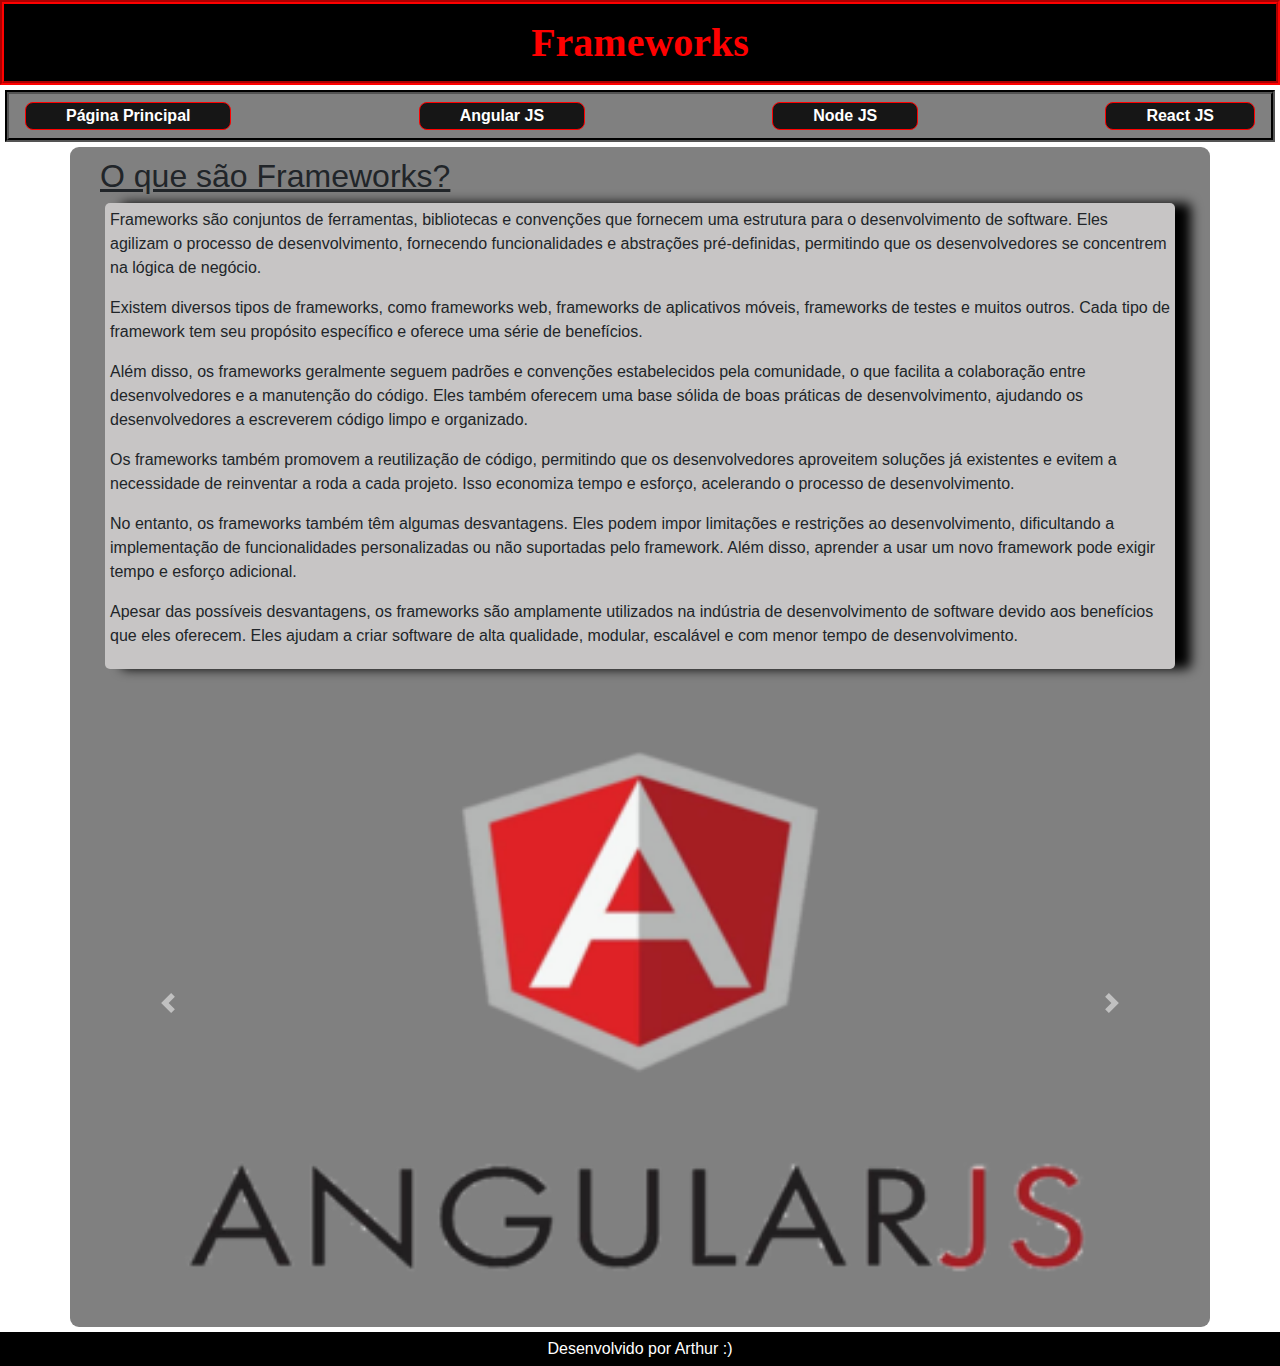
<file: A.V - Frameworks/index.html>
<!DOCTYPE html>
<html>
    <head>
        <title>Página Principal</title>
        <meta charset="utf-8">
        <link rel="stylesheet" href="pagina index/style/index.css" type="text/css">
        <link rel="stylesheet" href="https://cdn.jsdelivr.net/npm/bootstrap@4.3.1/dist/css/bootstrap.min.css" integrity="sha384-ggOyR0iXCbMQv3Xipma34MD+dH/1fQ784/j6cY/iJTQUOhcWr7x9JvoRxT2MZw1T" crossorigin="anonymous">
    </head>
    
  <body>
    <header class="cabecalho">      
        Frameworks
    </header>
  
    <div class="navbar">
      <div class="navbutton"> 
        <a class="button" href="">Página Principal</a>
      </div>
  
     <div class="navbutton"> 
        <a class="button" href="angular.html">Angular JS</a>
      </div>
  
      <div class="navbutton"> 
        <a class="button" href="node.html">Node JS</a>
      </div>
  
      <div class="navbutton"> 
        <a class="button" href="react.html">React JS</a>
      </div>    
    </div>

  <div class="container">  
  
  <div class="container">  
    <h2>O que são Frameworks?</h2>
      <div class="text">
        <p>   Frameworks são conjuntos de ferramentas, bibliotecas e convenções que fornecem uma estrutura para o desenvolvimento de software. Eles agilizam o processo de desenvolvimento, fornecendo funcionalidades e abstrações pré-definidas, permitindo que os desenvolvedores se concentrem na lógica de negócio.</p>
        <p>   Existem diversos tipos de frameworks, como frameworks web, frameworks de aplicativos móveis, frameworks de testes e muitos outros. Cada tipo de framework tem seu propósito específico e oferece uma série de benefícios.</p>
        <p>   Além disso, os frameworks geralmente seguem padrões e convenções estabelecidos pela comunidade, o que facilita a colaboração entre desenvolvedores e a manutenção do código. Eles também oferecem uma base sólida de boas práticas de desenvolvimento, ajudando os desenvolvedores a escreverem código limpo e organizado.</p>
        <p>   Os frameworks também promovem a reutilização de código, permitindo que os desenvolvedores aproveitem soluções já existentes e evitem a necessidade de reinventar a roda a cada projeto. Isso economiza tempo e esforço, acelerando o processo de desenvolvimento.</p>
        <p>   No entanto, os frameworks também têm algumas desvantagens. Eles podem impor limitações e restrições ao desenvolvimento, dificultando a implementação de funcionalidades personalizadas ou não suportadas pelo framework. Além disso, aprender a usar um novo framework pode exigir tempo e esforço adicional.</p>
        <p>   Apesar das possíveis desvantagens, os frameworks são amplamente utilizados na indústria de desenvolvimento de software devido aos benefícios que eles oferecem. Eles ajudam a criar software de alta qualidade, modular, escalável e com menor tempo de desenvolvimento.</p>
      </div>
  </div>

  <div id="carouselExampleControls" class="carousel slide" data-ride="carousel">
    <div class="carousel-inner">
      <div class="carousel-item active">
        <img class="d-block w-100" src="pagina index/imagens/angular.png" alt="Primeiro Slide">
      </div>
      <div class="carousel-item">
        <img class="d-block w-100" src="pagina index/imagens//node.png" alt="Segundo Slide">
      </div>
      <div class="carousel-item">
        <img class="d-block w-100" src="pagina index/imagens/react.png" alt="Terceiro Slide">
      </div>
    </div>
    <a class="carousel-control-prev" href="#carouselExampleControls" role="button" data-slide="prev">
      <span class="carousel-control-prev-icon" aria-hidden="true"></span>
      <span class="sr-only">Anterior</span>
    </a>
    <a class="carousel-control-next" href="#carouselExampleControls" role="button" data-slide="next">
      <span class="carousel-control-next-icon" aria-hidden="true"></span>
      <span class="sr-only">Próximo</span>
    </a>
  </div>
  </div>

  <div class="rodape">
      Desenvolvido por Arthur :)
  </div>    
       
    <script src="https://code.jquery.com/jquery-3.3.1.slim.min.js" integrity="sha384-q8i/X+965DzO0rT7abK41JStQIAqVgRVzpbzo5smXKp4YfRvH+8abtTE1Pi6jizo" crossorigin="anonymous"></script>
    <script src="https://cdn.jsdelivr.net/npm/popper.js@1.14.7/dist/umd/popper.min.js" integrity="sha384-UO2eT0CpHqdSJQ6hJty5KVphtPhzWj9WO1clHTMGa3JDZwrnQq4sF86dIHNDz0W1" crossorigin="anonymous"></script>
    <script src="https://cdn.jsdelivr.net/npm/bootstrap@4.3.1/dist/js/bootstrap.min.js" integrity="sha384-JjSmVgyd0p3pXB1rRibZUAYoIIy6OrQ6VrjIEaFf/nJGzIxFDsf4x0xIM+B07jRM" crossorigin="anonymous"></script>
  </body>
</html>
</file>
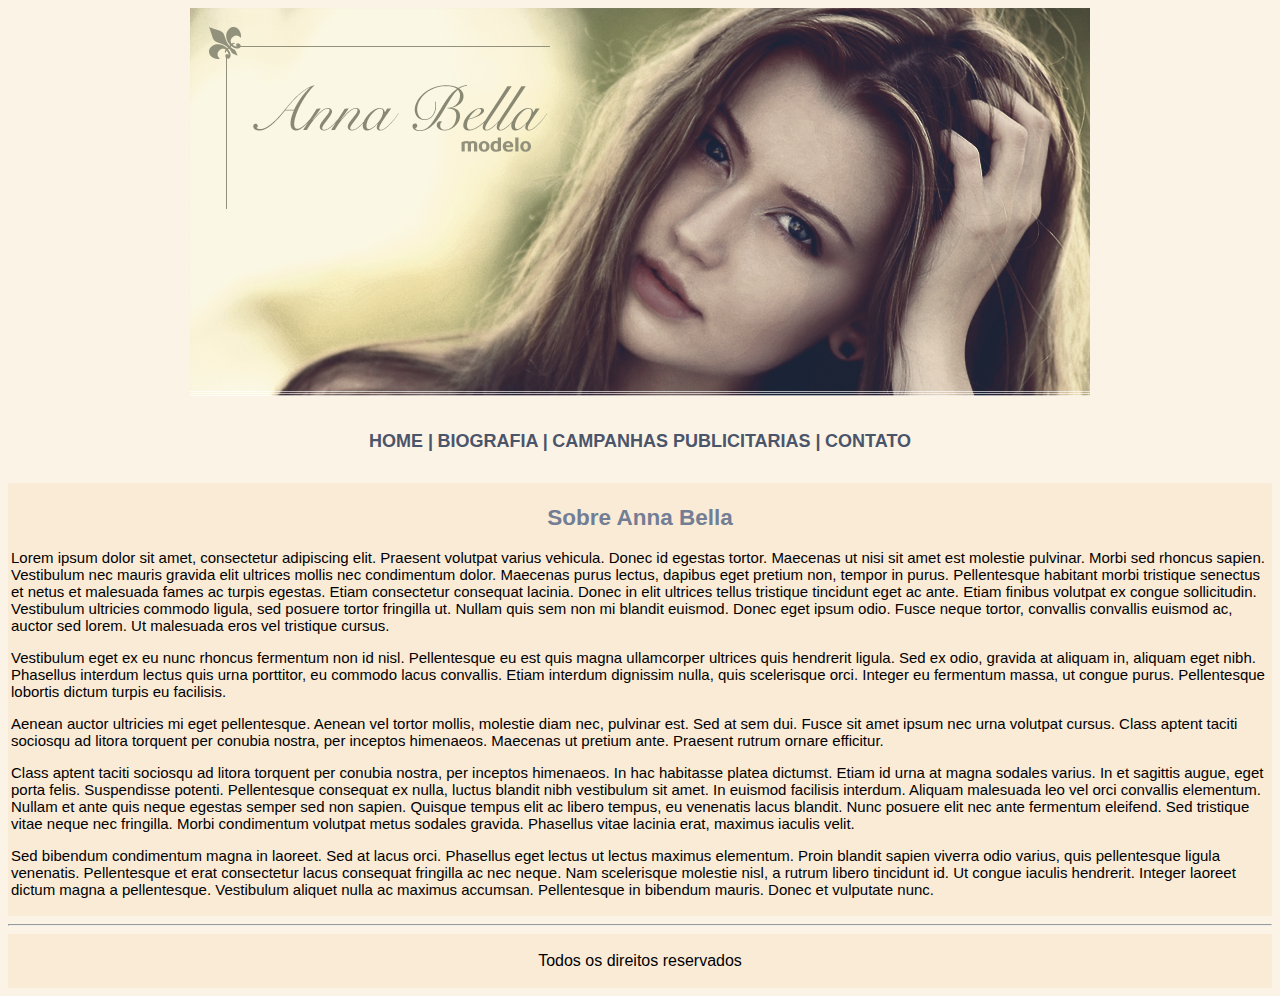
<file: Projeto Annabella/index.html>
<!DOCTYPE html>
<html>
    <head>
        <title>Página principal</title>
        <meta charset="utf-8">
        <link rel="stylesheet" type="text/css" href="Estilo CSS/index.css">
    </head>
    <body>
        <div id="capa">
            <img src="Imagens/capa.png">
        </div>
        <div>
           <p id="links">
            <a href="">HOME     |</a>    
            <a href="biografia.html">BIOGRAFIA    |</a>      
            <a href="campanhas.html">CAMPANHAS PUBLICITARIAS    |</a>   
            <a href="contato.html">CONTATO</a>    
           </p>
        </div>
        <div id="sobre">
            <h2>Sobre Anna Bella</h2>
            <p>Lorem ipsum dolor sit amet, consectetur adipiscing elit. Praesent volutpat varius vehicula. Donec id egestas tortor. Maecenas ut nisi sit amet est molestie pulvinar. Morbi sed rhoncus sapien. Vestibulum nec mauris gravida elit ultrices mollis nec condimentum dolor. Maecenas purus lectus, dapibus eget pretium non, tempor in purus. Pellentesque habitant morbi tristique senectus et netus et malesuada fames ac turpis egestas. Etiam consectetur consequat lacinia. Donec in elit ultrices tellus tristique tincidunt eget ac ante. Etiam finibus volutpat ex congue sollicitudin. Vestibulum ultricies commodo ligula, sed posuere tortor fringilla ut. Nullam quis sem non mi blandit euismod. Donec eget ipsum odio. Fusce neque tortor, convallis convallis euismod ac, auctor sed lorem. Ut malesuada eros vel tristique cursus.</p>
            <p>Vestibulum eget ex eu nunc rhoncus fermentum non id nisl. Pellentesque eu est quis magna ullamcorper ultrices quis hendrerit ligula. Sed ex odio, gravida at aliquam in, aliquam eget nibh. Phasellus interdum lectus quis urna porttitor, eu commodo lacus convallis. Etiam interdum dignissim nulla, quis scelerisque orci. Integer eu fermentum massa, ut congue purus. Pellentesque lobortis dictum turpis eu facilisis.</p>
            <p>Aenean auctor ultricies mi eget pellentesque. Aenean vel tortor mollis, molestie diam nec, pulvinar est. Sed at sem dui. Fusce sit amet ipsum nec urna volutpat cursus. Class aptent taciti sociosqu ad litora torquent per conubia nostra, per inceptos himenaeos. Maecenas ut pretium ante. Praesent rutrum ornare efficitur.</p>
            <p>Class aptent taciti sociosqu ad litora torquent per conubia nostra, per inceptos himenaeos. In hac habitasse platea dictumst. Etiam id urna at magna sodales varius. In et sagittis augue, eget porta felis. Suspendisse potenti. Pellentesque consequat ex nulla, luctus blandit nibh vestibulum sit amet. In euismod facilisis interdum. Aliquam malesuada leo vel orci convallis elementum. Nullam et ante quis neque egestas semper sed non sapien. Quisque tempus elit ac libero tempus, eu venenatis lacus blandit. Nunc posuere elit nec ante fermentum eleifend. Sed tristique vitae neque nec fringilla. Morbi condimentum volutpat metus sodales gravida. Phasellus vitae lacinia erat, maximus iaculis velit.</p>
            <p>Sed bibendum condimentum magna in laoreet. Sed at lacus orci. Phasellus eget lectus ut lectus maximus elementum. Proin blandit sapien viverra odio varius, quis pellentesque ligula venenatis. Pellentesque et erat consectetur lacus consequat fringilla ac nec neque. Nam scelerisque molestie nisl, a rutrum libero tincidunt id. Ut congue iaculis hendrerit. Integer laoreet dictum magna a pellentesque. Vestibulum aliquet nulla ac maximus accumsan. Pellentesque in bibendum mauris. Donec et vulputate nunc.</p>
        </div>
        <hr>
        <div id="rodape">
            <p>Todos os direitos reservados</p>
        </div>
    </body>
</html>
</file>
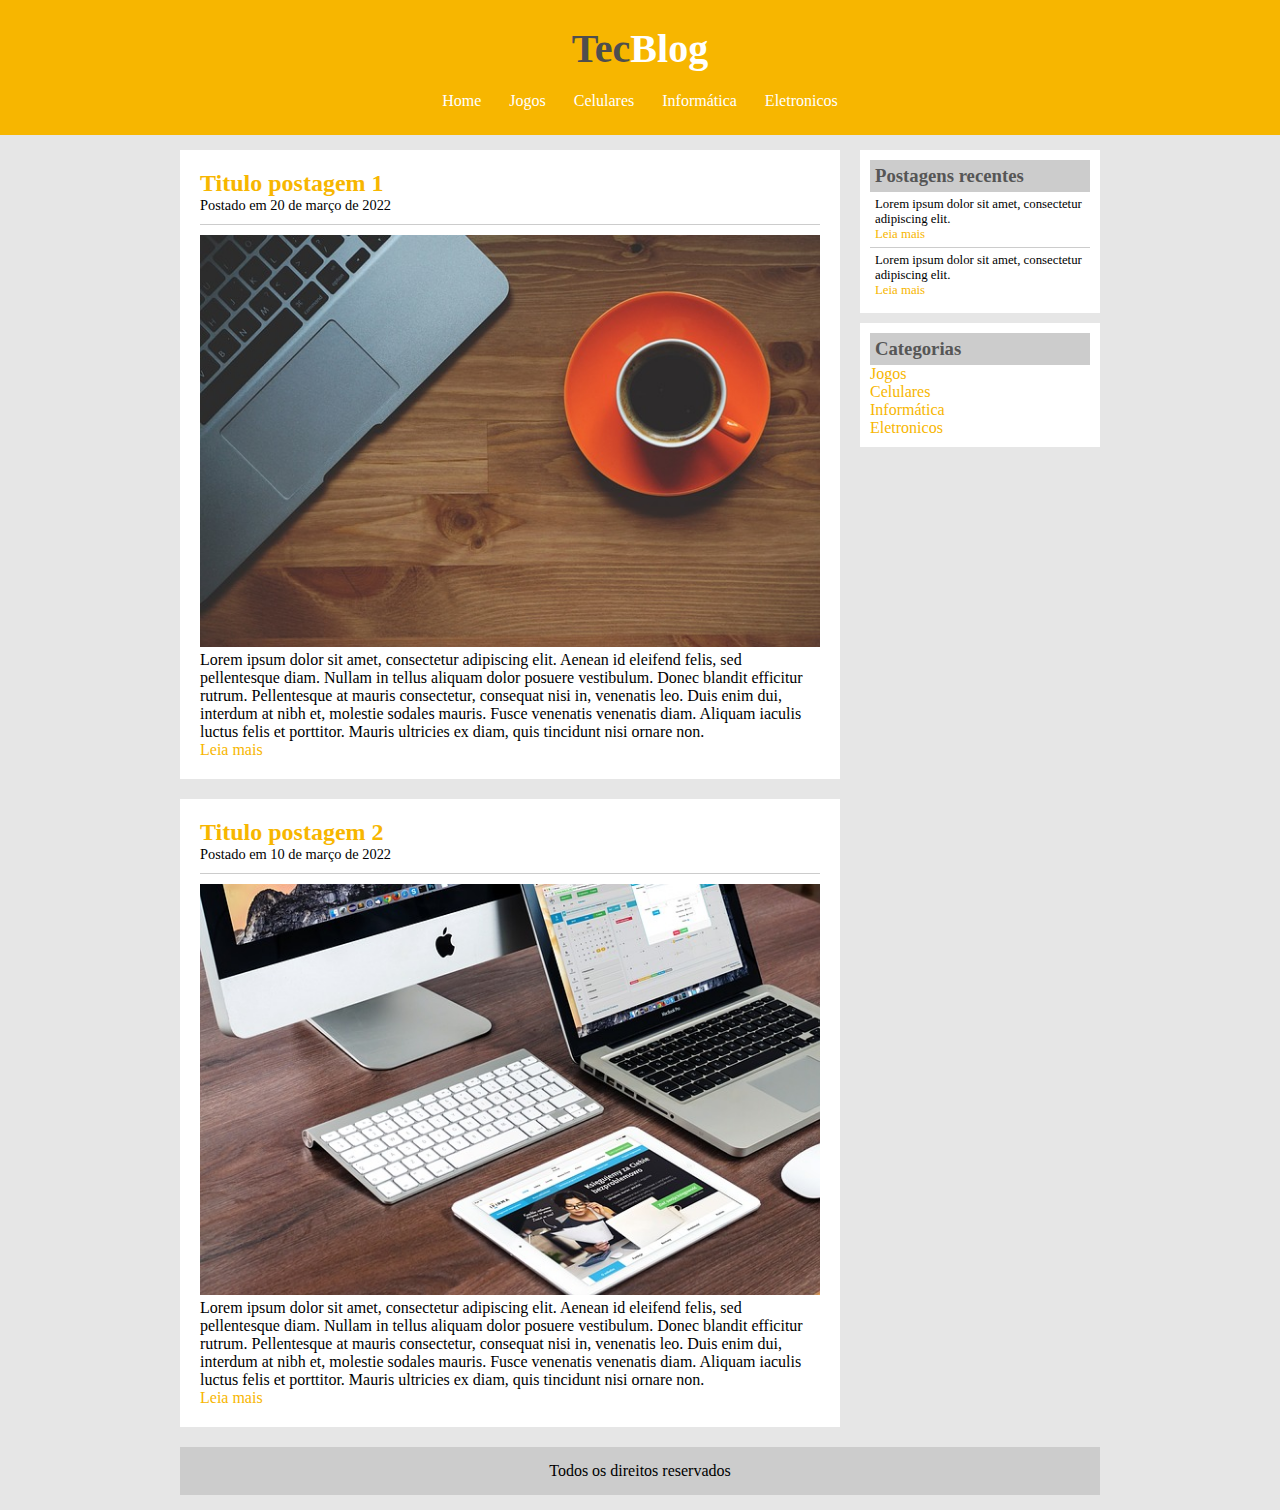
<file: Projeto TecBlog/index.html>
<!DOCTYPE html>
<html>
<head>
    <title>TecBlog - O seu blog de tecnologia</title>
    <meta charset="utf-8">
    <link rel="stylesheet" type="text/css" href="css/estilo.css">
</head>
<body>
    <div id="area-cabecalho">
        <div id="area-logo">
            <h1>Tec<span class="branco">Blog</span></h1>
        </div>
        <div id="area-menu">
            <a href="">Home</a>
            <a href="jogos.html">Jogos</a>
            <a href="celulares.html">Celulares</a>
            <a href="informatica.html">Informática</a>
            <a href="eletronicos.html">Eletronicos</a>
        </div>
    </div>

    <div id="area-principal">
        
        <!--Inicio area postagem 1-->
        <div id="area-postagens">
            <div class="postagem">
                <h2>Titulo postagem 1</h2>
                <span class="data-postagem">Postado em 20 de março de 2022</span>
                <img width="620px" src="imagens/imagem1.jpg">
                <p>
                    Lorem ipsum dolor sit amet, consectetur adipiscing elit. Aenean id eleifend felis, sed pellentesque diam. Nullam in tellus aliquam dolor posuere vestibulum. Donec blandit efficitur rutrum. Pellentesque at mauris consectetur, consequat nisi in, venenatis leo. Duis enim dui, interdum at nibh et, molestie sodales mauris. Fusce venenatis venenatis diam. Aliquam iaculis luctus felis et porttitor. Mauris ultricies ex diam, quis tincidunt nisi ornare non.
                </p>
                <a href="">Leia mais</a>
            </div> <!--Fechamento area postagem 1-->
        </div>
        
        <!--Inicio area lateral-->
        <div id="area-lateral">
            <div class="conteudo-lateral">
                <h3>Postagens recentes</h3>
                <div class="postagem-lateral">
                    <p>Lorem ipsum dolor sit amet, consectetur adipiscing elit.</p>
                    <a href="">Leia mais</a>
                </div>
                
                <div class="postagem-lateral" style="border-bottom: none;">
                    <p>Lorem ipsum dolor sit amet, consectetur adipiscing elit.</p>
                    <a href="">Leia mais</a>
                </div>
            </div>
        </div>

        
        <div id="area-lateral">
            <div class="conteudo-lateral">
                <h3>Categorias</h3>
                <a href="">Jogos</a><br>
                <a href="">Celulares</a><br>
                <a href="">Informática</a><br>
                <a href="">Eletronicos</a><br>
            </div>
        </div><!--Fim area lateral-->


        <!--Inicio area postagem 2-->
        <div id="area-postagens">
            <div class="postagem">
                <h2>Titulo postagem 2</h2>
                <span class="data-postagem">Postado em 10 de março de 2022</span>
                <img width="620px" src="imagens/imagem2.jpg">
                <p>
                    Lorem ipsum dolor sit amet, consectetur adipiscing elit. Aenean id eleifend felis, sed pellentesque diam. Nullam in tellus aliquam dolor posuere vestibulum. Donec blandit efficitur rutrum. Pellentesque at mauris consectetur, consequat nisi in, venenatis leo. Duis enim dui, interdum at nibh et, molestie sodales mauris. Fusce venenatis venenatis diam. Aliquam iaculis luctus felis et porttitor. Mauris ultricies ex diam, quis tincidunt nisi ornare non.
                </p>
                <a href="">Leia mais</a>
            </div> <!--Fechamento area postagem 2-->
        </div>

        <div id="rodape">
            Todos os direitos reservados
        </div>
    </div>
</body>
</html>
</file>
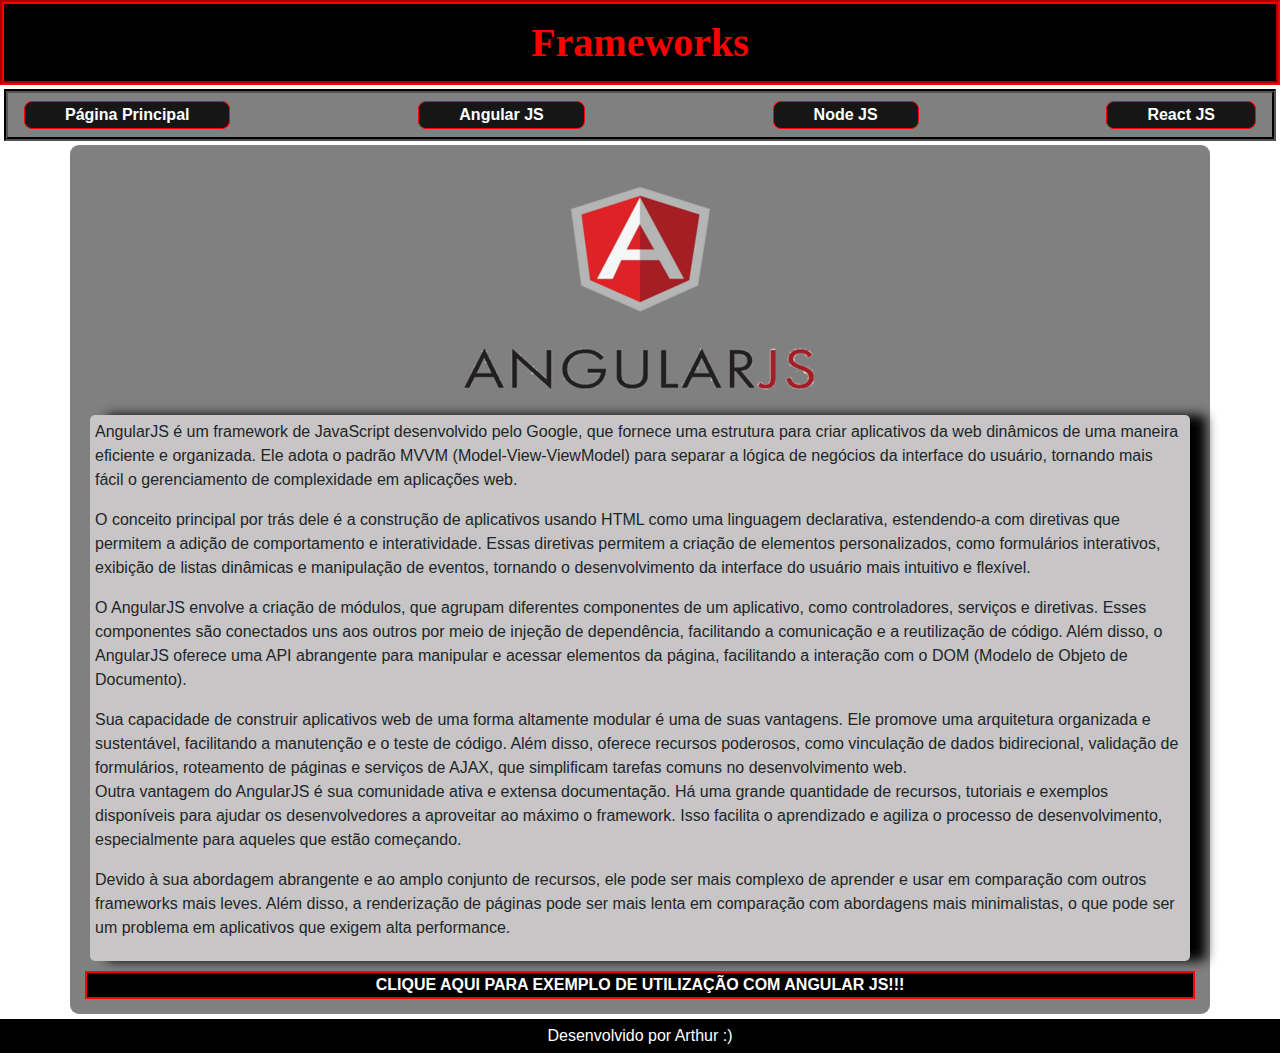
<file: A.V - Frameworks/angular.html>
<!DOCTYPE html>
<html>
    <head>
        <title>Angular JS</title>
        <meta charset="utf-8">
        <link rel="stylesheet" href="https://cdn.jsdelivr.net/npm/bootstrap@4.3.1/dist/css/bootstrap.min.css" integrity="sha384-ggOyR0iXCbMQv3Xipma34MD+dH/1fQ784/j6cY/iJTQUOhcWr7x9JvoRxT2MZw1T" crossorigin="anonymous">
        <link rel="stylesheet" type="text/css" href="pagina angular/angular.css">
    </head>
    <body>
        <header class="cabecalho">
            Frameworks
        </header>
      
        <div class="navbar">
          <div class="navbutton"> 
            <a class="button" href="index.html">Página Principal</a>
          </div>
      
         <div class="navbutton"> 
            <a class="button" href="">Angular JS</a>
          </div>
      
          <div class="navbutton"> 
            <a class="button" href="node.html">Node JS</a>
          </div>
      
          <div class="navbutton"> 
            <a class="button" href="react.html">React JS</a>
          </div>    
        </div>

        <div class="container">  
            <div class="imagem">
                <img src="pagina angular/angular.png">
            </div>
            <div class="text">
                    <p> AngularJS é um framework de JavaScript desenvolvido pelo Google, que fornece uma estrutura para criar aplicativos da web dinâmicos de uma maneira eficiente e organizada. Ele adota o padrão MVVM (Model-View-ViewModel) para separar a lógica de negócios da interface do usuário, tornando mais fácil o gerenciamento de complexidade em aplicações web.</p>
                    <p> O conceito principal por trás dele é a construção de aplicativos usando HTML como uma linguagem declarativa, estendendo-a com diretivas que permitem a adição de comportamento e interatividade. Essas diretivas permitem a criação de elementos personalizados, como formulários interativos, exibição de listas dinâmicas e manipulação de eventos, tornando o desenvolvimento da interface do usuário mais intuitivo e flexível.</p>
                    <p> O AngularJS envolve a criação de módulos, que agrupam diferentes componentes de um aplicativo, como controladores, serviços e diretivas. Esses componentes são conectados uns aos outros por meio de injeção de dependência, facilitando a comunicação e a reutilização de código. Além disso, o AngularJS oferece uma API abrangente para manipular e acessar elementos da página, facilitando a interação com o DOM (Modelo de Objeto de Documento).</p>
                    <p> Sua capacidade de construir aplicativos web de uma forma altamente modular é uma de suas vantagens. Ele promove uma arquitetura organizada e sustentável, facilitando a manutenção e o teste de código. Além disso, oferece recursos poderosos, como vinculação de dados bidirecional, validação de formulários, roteamento de páginas e serviços de AJAX, que simplificam tarefas comuns no desenvolvimento web.<br>Outra vantagem do AngularJS é sua comunidade ativa e extensa documentação. Há uma grande quantidade de recursos, tutoriais e exemplos disponíveis para ajudar os desenvolvedores a aproveitar ao máximo o framework. Isso facilita o aprendizado e agiliza o processo de desenvolvimento, especialmente para aqueles que estão começando.</p>
                    <p> Devido à sua abordagem abrangente e ao amplo conjunto de recursos, ele pode ser mais complexo de aprender e usar em comparação com outros frameworks mais leves. Além disso, a renderização de páginas pode ser mais lenta em comparação com abordagens mais minimalistas, o que pode ser um problema em aplicativos que exigem alta performance.</p>
            </div>
            <div class="link-exemplo">
                <a class="button" href="https://www.devmedia.com.br/criando-uma-aplicacao-de-noticias-com-angularjs/34062">CLIQUE AQUI PARA EXEMPLO DE UTILIZAÇÃO COM ANGULAR JS!!!</a>
            </div>
        </div>

        <div class="rodape">
            Desenvolvido por Arthur :)
        </div>    

    </body>
</html>
</file>
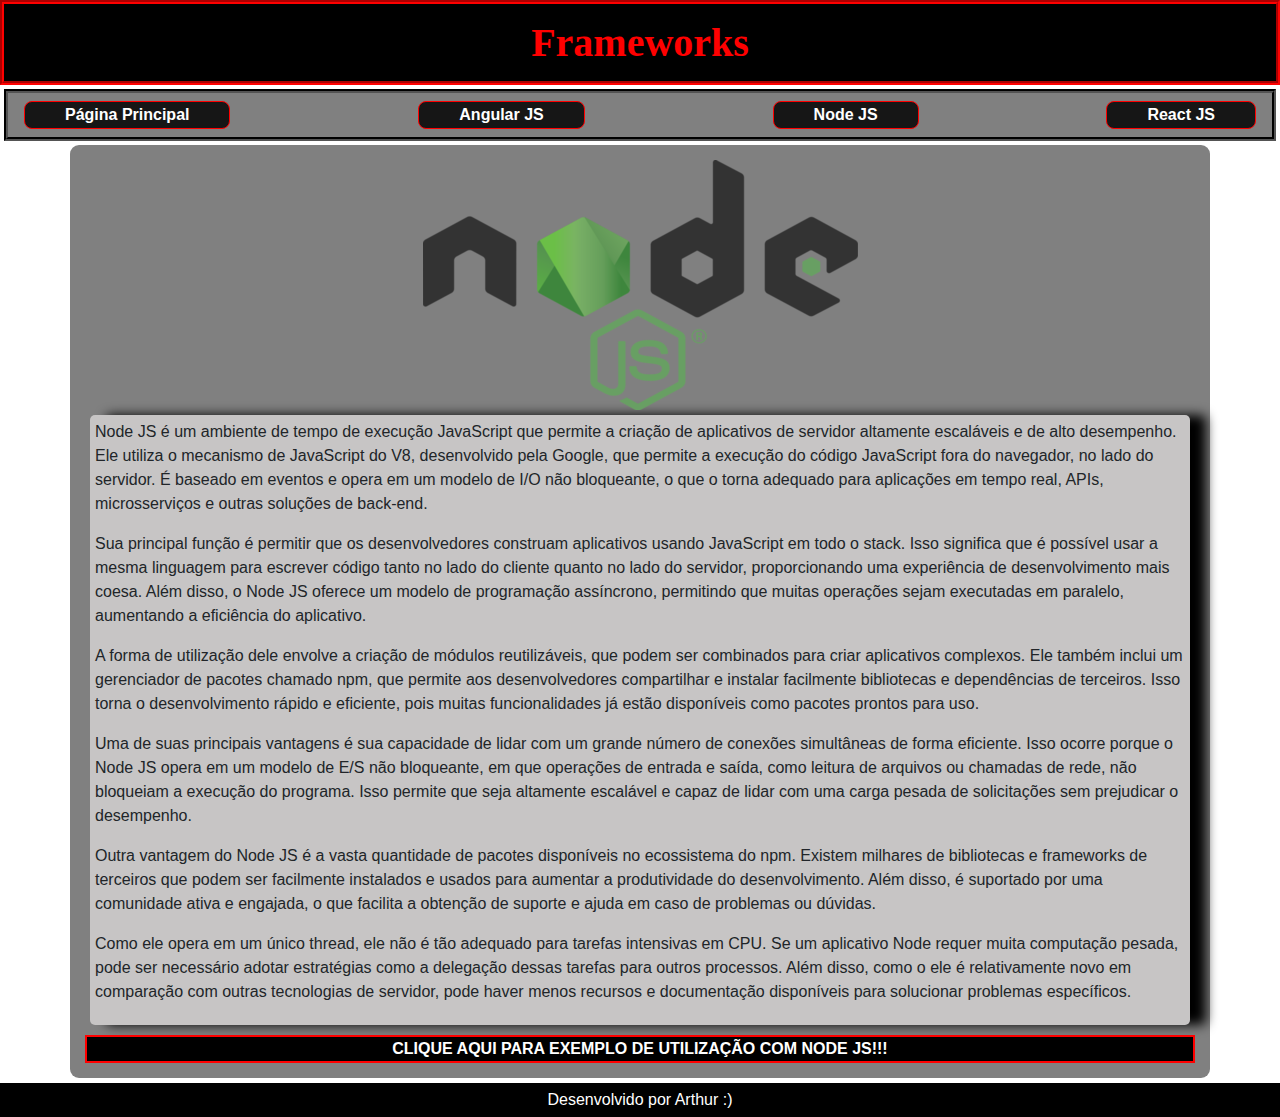
<file: A.V - Frameworks/node.html>
<!DOCTYPE html>
<html>
    <head>
        <title>Node JS</title>
        <meta charset="utf-8">
        <link rel="stylesheet" href="https://cdn.jsdelivr.net/npm/bootstrap@4.3.1/dist/css/bootstrap.min.css" integrity="sha384-ggOyR0iXCbMQv3Xipma34MD+dH/1fQ784/j6cY/iJTQUOhcWr7x9JvoRxT2MZw1T" crossorigin="anonymous">
        <link rel="stylesheet" type="text/css" href="pagina node/node.css">
    </head>
    <body>
        <header class="cabecalho">
            Frameworks
        </header>
      
        <div class="navbar">
          <div class="navbutton"> 
            <a class="button" href="index.html">Página Principal</a>
          </div>
      
         <div class="navbutton"> 
            <a class="button" href="angular.html">Angular JS</a>
          </div>
      
          <div class="navbutton"> 
            <a class="button" href="">Node JS</a>
          </div>
      
          <div class="navbutton"> 
            <a class="button" href="react.html">React JS</a>
          </div>    
        </div>

        <div class="container">  
            <div class="imagem">
                <img src="pagina node/node.png">
            </div>
            <div class="text">
                    <p> Node JS é um ambiente de tempo de execução JavaScript que permite a criação de aplicativos de servidor altamente escaláveis e de alto desempenho. Ele utiliza o mecanismo de JavaScript do V8, desenvolvido pela Google, que permite a execução do código JavaScript fora do navegador, no lado do servidor. É baseado em eventos e opera em um modelo de I/O não bloqueante, o que o torna adequado para aplicações em tempo real, APIs, microsserviços e outras soluções de back-end.</p>
                    <p> Sua principal função é permitir que os desenvolvedores construam aplicativos usando JavaScript em todo o stack. Isso significa que é possível usar a mesma linguagem para escrever código tanto no lado do cliente quanto no lado do servidor, proporcionando uma experiência de desenvolvimento mais coesa. Além disso, o Node JS oferece um modelo de programação assíncrono, permitindo que muitas operações sejam executadas em paralelo, aumentando a eficiência do aplicativo.</p>
                    <p> A forma de utilização dele envolve a criação de módulos reutilizáveis, que podem ser combinados para criar aplicativos complexos. Ele também inclui um gerenciador de pacotes chamado npm, que permite aos desenvolvedores compartilhar e instalar facilmente bibliotecas e dependências de terceiros. Isso torna o desenvolvimento rápido e eficiente, pois muitas funcionalidades já estão disponíveis como pacotes prontos para uso.</p>
                    <p> Uma de suas principais vantagens é sua capacidade de lidar com um grande número de conexões simultâneas de forma eficiente. Isso ocorre porque o Node JS opera em um modelo de E/S não bloqueante, em que operações de entrada e saída, como leitura de arquivos ou chamadas de rede, não bloqueiam a execução do programa. Isso permite que seja altamente escalável e capaz de lidar com uma carga pesada de solicitações sem prejudicar o desempenho.</p>
                    <p> Outra vantagem do Node JS é a vasta quantidade de pacotes disponíveis no ecossistema do npm. Existem milhares de bibliotecas e frameworks de terceiros que podem ser facilmente instalados e usados para aumentar a produtividade do desenvolvimento. Além disso, é suportado por uma comunidade ativa e engajada, o que facilita a obtenção de suporte e ajuda em caso de problemas ou dúvidas.</p>
                    <p> Como ele opera em um único thread, ele não é tão adequado para tarefas intensivas em CPU. Se um aplicativo Node requer muita computação pesada, pode ser necessário adotar estratégias como a delegação dessas tarefas para outros processos. Além disso, como o ele é relativamente novo em comparação com outras tecnologias de servidor, pode haver menos recursos e documentação disponíveis para solucionar problemas específicos.</p>
            </div>
            <div class="link-exemplo">
                <a class="button" href="https://www.devmedia.com.br/criando-servico-de-microblog-com-node-js/31036">CLIQUE AQUI PARA EXEMPLO DE UTILIZAÇÃO COM NODE JS!!!</a>
            </div>
        </div>

        <div class="rodape">
            Desenvolvido por Arthur :)
        </div>    

    </body>
</html>
</file>
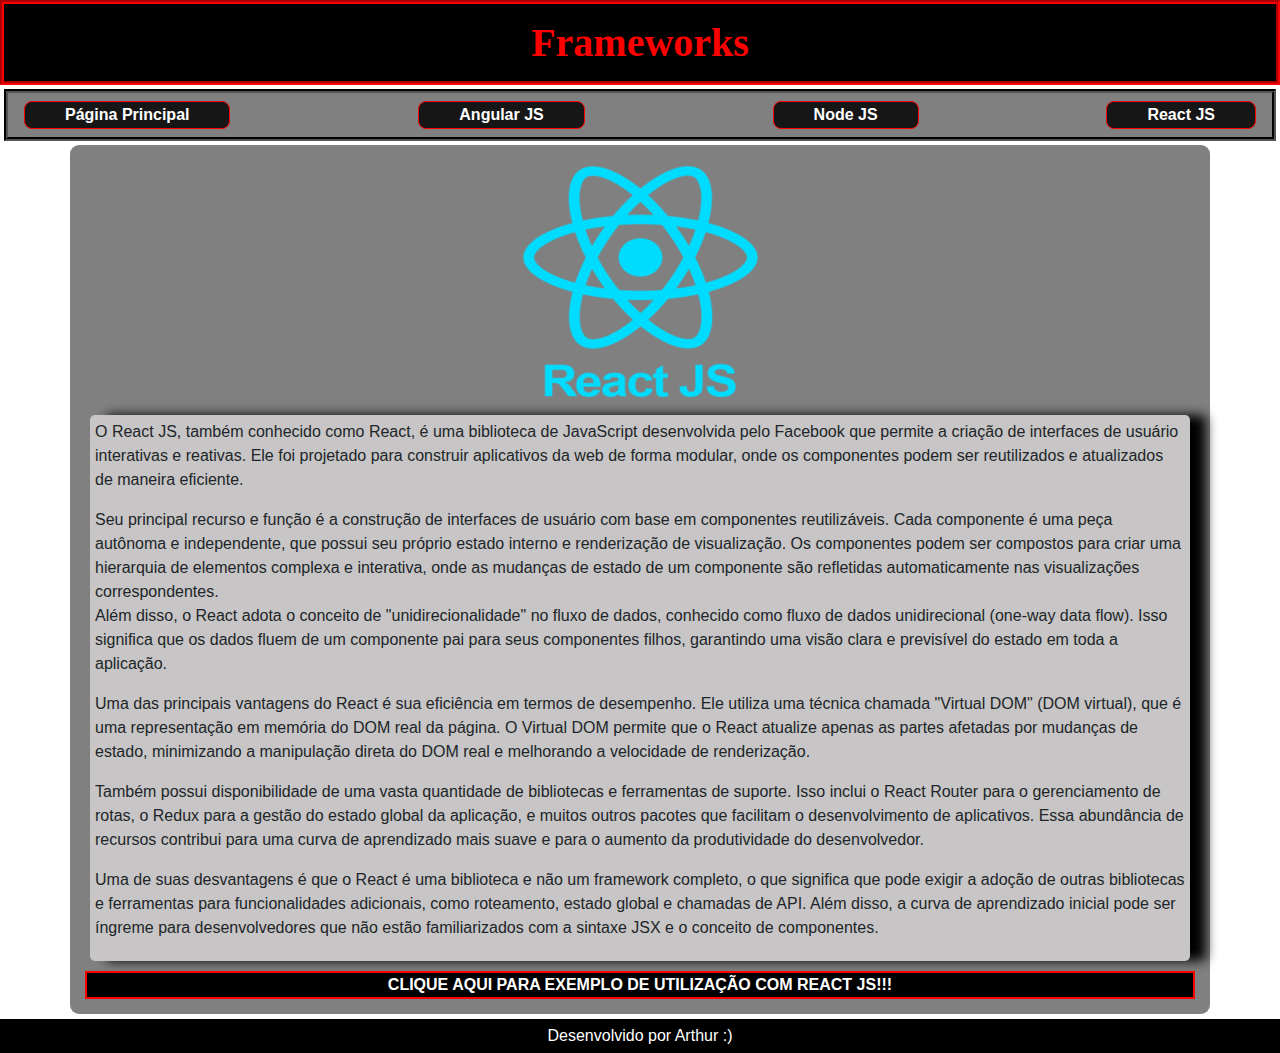
<file: A.V - Frameworks/react.html>
<!DOCTYPE html>
<html>
    <head>
        <title>React JS</title>
        <meta charset="utf-8">
        <link rel="stylesheet" href="https://cdn.jsdelivr.net/npm/bootstrap@4.3.1/dist/css/bootstrap.min.css" integrity="sha384-ggOyR0iXCbMQv3Xipma34MD+dH/1fQ784/j6cY/iJTQUOhcWr7x9JvoRxT2MZw1T" crossorigin="anonymous">
        <link rel="stylesheet" type="text/css" href="pagina react/react.css">
    </head>
    <body>
        <header class="cabecalho">
            Frameworks
        </header>
      
        <div class="navbar">
          <div class="navbutton"> 
            <a class="button" href="index.html">Página Principal</a>
          </div>
      
         <div class="navbutton"> 
            <a class="button" href="angular.html">Angular JS</a>
          </div>
      
          <div class="navbutton"> 
            <a class="button" href="node.html">Node JS</a>
          </div>
      
          <div class="navbutton"> 
            <a class="button" href="">React JS</a>
          </div>    
        </div>

        <div class="container">  
            <div class="imagem">
                <img src="pagina react/react.png">
            </div>
            <div class="text">
                    <p>O React JS, também conhecido como React, é uma biblioteca de JavaScript desenvolvida pelo Facebook que permite a criação de interfaces de usuário interativas e reativas. Ele foi projetado para construir aplicativos da web de forma modular, onde os componentes podem ser reutilizados e atualizados de maneira eficiente.</p>
                    <p> Seu principal recurso e função é a construção de interfaces de usuário com base em componentes reutilizáveis. Cada componente é uma peça autônoma e independente, que possui seu próprio estado interno e renderização de visualização. Os componentes podem ser compostos para criar uma hierarquia de elementos complexa e interativa, onde as mudanças de estado de um componente são refletidas automaticamente nas visualizações correspondentes. <br>Além disso, o React adota o conceito de "unidirecionalidade" no fluxo de dados, conhecido como fluxo de dados unidirecional (one-way data flow). Isso significa que os dados fluem de um componente pai para seus componentes filhos, garantindo uma visão clara e previsível do estado em toda a aplicação.</p>
                    <p> Uma das principais vantagens do React é sua eficiência em termos de desempenho. Ele utiliza uma técnica chamada "Virtual DOM" (DOM virtual), que é uma representação em memória do DOM real da página. O Virtual DOM permite que o React atualize apenas as partes afetadas por mudanças de estado, minimizando a manipulação direta do DOM real e melhorando a velocidade de renderização.</p>
                    <p> Também possui disponibilidade de uma vasta quantidade de bibliotecas e ferramentas de suporte. Isso inclui o React Router para o gerenciamento de rotas, o Redux para a gestão do estado global da aplicação, e muitos outros pacotes que facilitam o desenvolvimento de aplicativos. Essa abundância de recursos contribui para uma curva de aprendizado mais suave e para o aumento da produtividade do desenvolvedor.</p>
                    <p> Uma de suas desvantagens é que o React é uma biblioteca e não um framework completo, o que significa que pode exigir a adoção de outras bibliotecas e ferramentas para funcionalidades adicionais, como roteamento, estado global e chamadas de API. Além disso, a curva de aprendizado inicial pode ser íngreme para desenvolvedores que não estão familiarizados com a sintaxe JSX e o conceito de componentes.</p>
            </div>
            <div class="link-exemplo">
                <a class="button" href="https://www.devmedia.com.br/react-js-passando-dados-com-context-api/42904">CLIQUE AQUI PARA EXEMPLO DE UTILIZAÇÃO COM REACT JS!!!</a>
            </div>
        </div>

        <div class="rodape">
            Desenvolvido por Arthur :)
        </div>    

    </body>
</html>
</file>
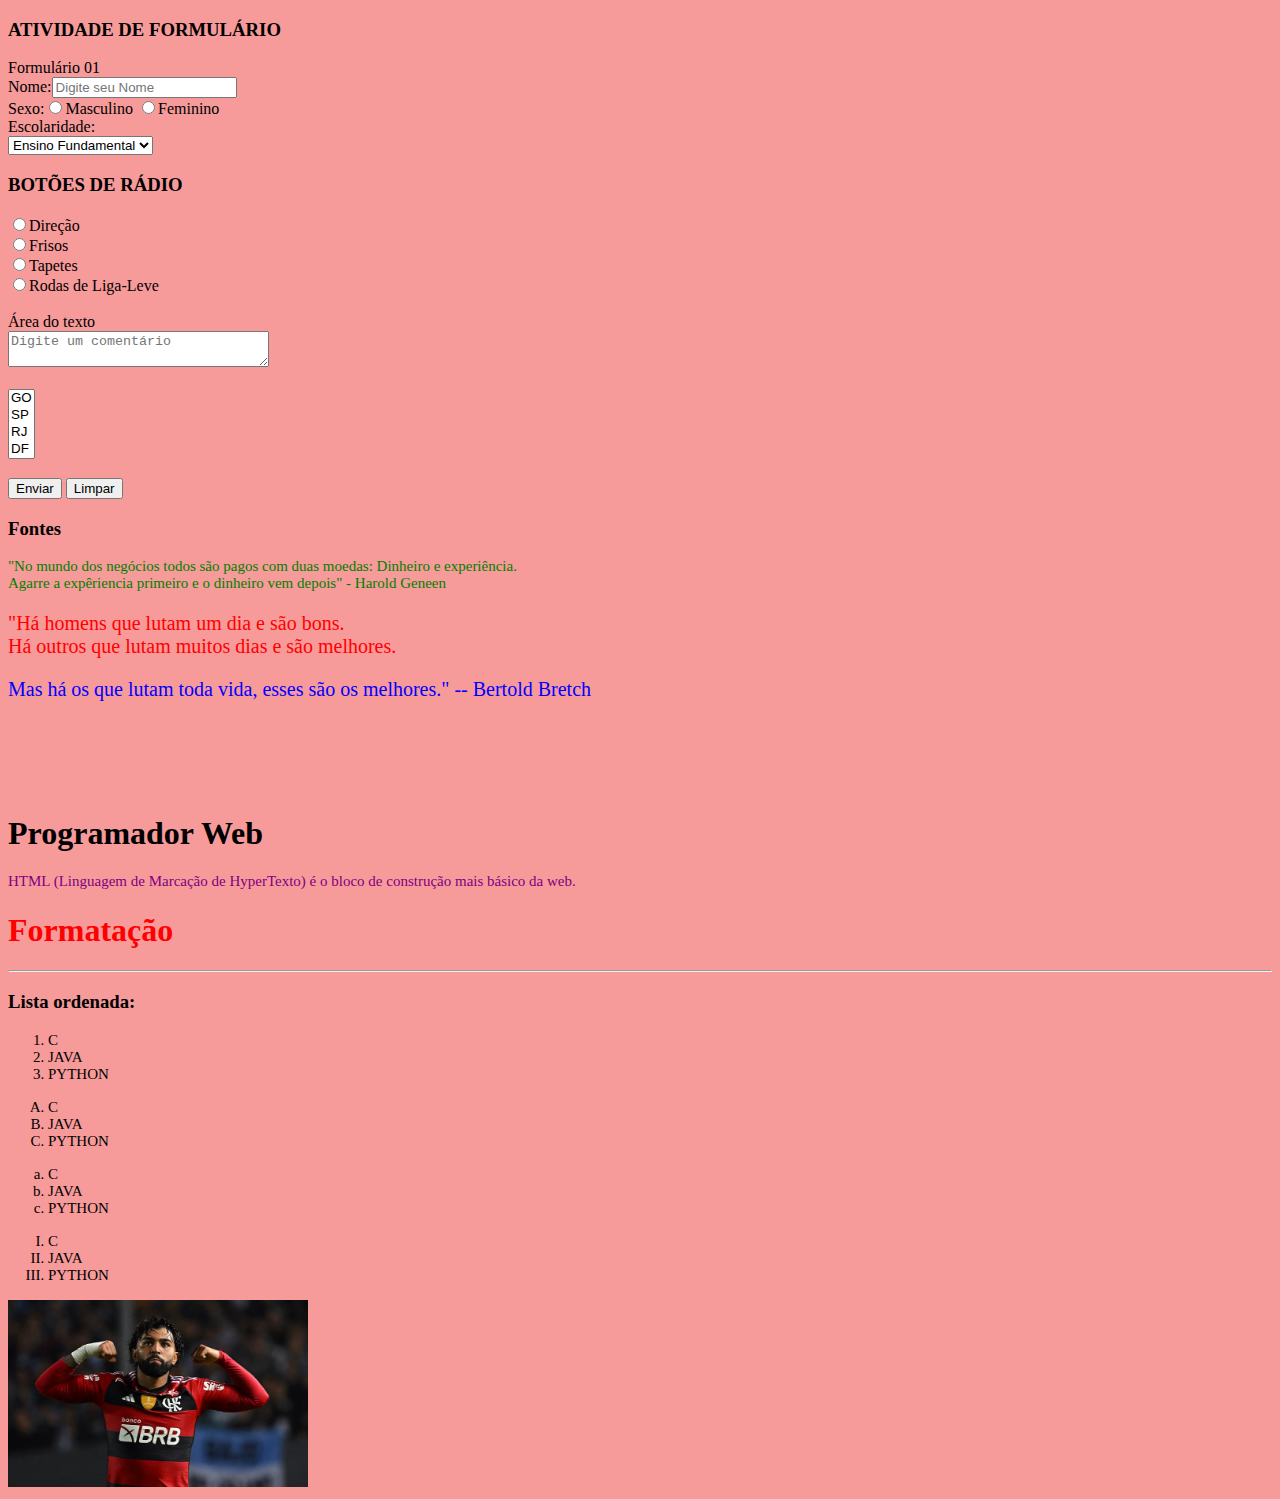
<file: Formulário com CSS/formulario-css.html.html>
<!DOCTYPE html>
<html>
    <head>
        <title>Atividade</title>
        <meta charset="utf-8">
        <link rel="stylesheet" type="text/css" href="stylo.css">
        
    </head>
    <body>
        <p><h3>ATIVIDADE DE FORMULÁRIO</h3></p>
        <form>
        Formulário 01<br>
        Nome:<input type="text" size="20" name="nome" placeholder="Digite seu Nome"><br>
        Sexo:<input type="radio" name="sexo">Masculino
        <input type="radio" name="sexo">Feminino<br>
        Escolaridade:<br> 
        <select name="escolaridade">
                        <option>Ensino Fundamental</option>
                        <option>Ensino Médio</option>
                        <option>Ensino Superior</option>  
        </select>
       <h3>BOTÕES DE RÁDIO</h3>
        <input type="radio" name="botton">Direção<br>
        <input type="radio" name="botton">Frisos<br>
        <input type="radio" name="botton">Tapetes<br>
        <input type="radio" name="botton">Rodas de Liga-Leve<br><br>

        Área do texto<br>
        <textarea cols="30" name="comentario" placeholder="Digite um comentário"></textarea><br><br>
        <select multiple name="estado">
                <option>GO</option>
                <option>SP</option>
                <option>RJ</option>
                <option>DF</option>
                <option>MG</option>
        </select><br><br>
        <input type="submit" value="Enviar"> <input type="reset" value="Limpar">
        </form>
        <h3>Fontes</h3>
        <p class="verde">"No mundo dos negócios todos são pagos com duas moedas: Dinheiro e experiência. <br>Agarre a expêriencia primeiro e o dinheiro vem depois" - Harold Geneen</p>
        <p class="vermelho">"Há homens que lutam um dia e são bons. <br>Há outros que lutam muitos dias e são melhores.</p>
        <p class="azul">Mas há os que lutam toda vida, esses são os melhores." -- Bertold Bretch</p><br><br><br><br>
   
        <h1>Programador Web</h1>
        <p class="roxo">HTML (Linguagem de Marcação de HyperTexto) é o bloco de construção mais básico da web.</p>
        
        <h1 class="vermelho-t">Formatação</h1>
        <hr>
        <h3>Lista ordenada:</h3>
        <ol type="1">
            <li class="lista-item">C</li>
            <li class="lista-item">JAVA</li>
            <li class="lista-item">PYTHON</li>
        </ol>
        <ol type="A">
            <li class="lista-item">C</li>
            <li class="lista-item">JAVA</li>
            <li class="lista-item">PYTHON</li>
        </ol>
        <ol type="a">
            <li class="lista-item">C</li>
            <li class="lista-item">JAVA</li>
            <li class="lista-item">PYTHON</li>
        </ol>
        <ol type="I">
            <li class="lista-item">C</li>
            <li class="lista-item">JAVA</li>
            <li class="lista-item">PYTHON</li>
        </ol>

        <img class="imagem" src="gabigol.jpg">
    </body> 

</html>
</file>
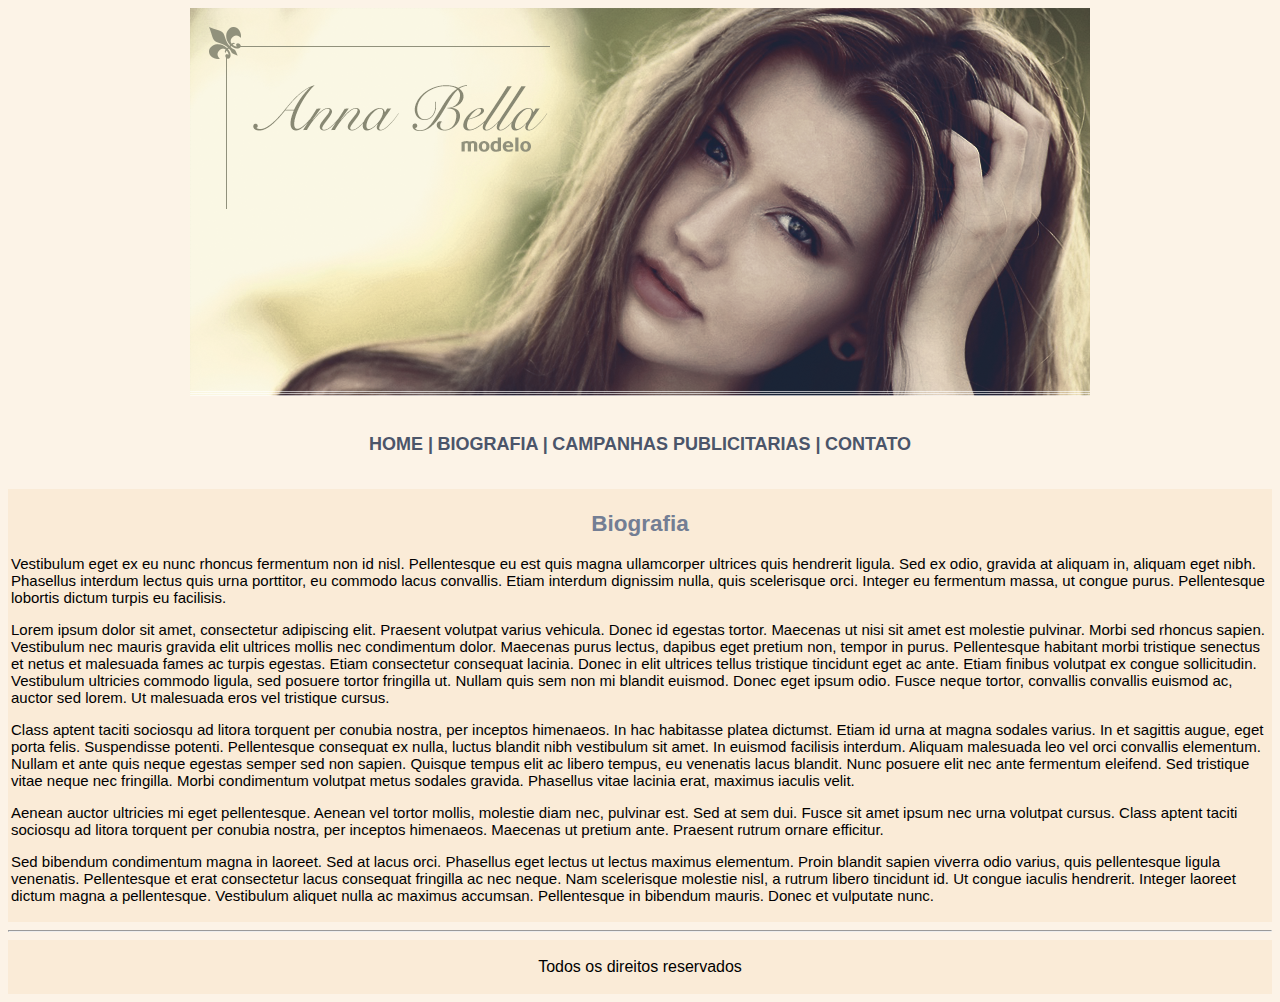
<file: Projeto Annabella/biografia.html>
<!DOCTYPE html>
<html>
    <head>
        <title>Página principal</title>
        <meta charset="utf-8">
        <link rel="stylesheet" type="text/css" href="Estilo CSS/biografia.css">
    </head>
    <body>
        <div id="capa">
            <img src="Imagens/capa.png">
        </div>
        <div>
           <p id="links">
            <a href="index.html">HOME     |</a>    
            <a href="">BIOGRAFIA    |</a>      
            <a href="campanhas.html">CAMPANHAS PUBLICITARIAS    |</a>   
            <a href="contato.html">CONTATO</a>    
           </p>
        </div>
        <div id="biografia">
            <h2>Biografia</h2>
            <p>Vestibulum eget ex eu nunc rhoncus fermentum non id nisl. Pellentesque eu est quis magna ullamcorper ultrices quis hendrerit ligula. Sed ex odio, gravida at aliquam in, aliquam eget nibh. Phasellus interdum lectus quis urna porttitor, eu commodo lacus convallis. Etiam interdum dignissim nulla, quis scelerisque orci. Integer eu fermentum massa, ut congue purus. Pellentesque lobortis dictum turpis eu facilisis.</p>
            <p>Lorem ipsum dolor sit amet, consectetur adipiscing elit. Praesent volutpat varius vehicula. Donec id egestas tortor. Maecenas ut nisi sit amet est molestie pulvinar. Morbi sed rhoncus sapien. Vestibulum nec mauris gravida elit ultrices mollis nec condimentum dolor. Maecenas purus lectus, dapibus eget pretium non, tempor in purus. Pellentesque habitant morbi tristique senectus et netus et malesuada fames ac turpis egestas. Etiam consectetur consequat lacinia. Donec in elit ultrices tellus tristique tincidunt eget ac ante. Etiam finibus volutpat ex congue sollicitudin. Vestibulum ultricies commodo ligula, sed posuere tortor fringilla ut. Nullam quis sem non mi blandit euismod. Donec eget ipsum odio. Fusce neque tortor, convallis convallis euismod ac, auctor sed lorem. Ut malesuada eros vel tristique cursus.</p>
            <p>Class aptent taciti sociosqu ad litora torquent per conubia nostra, per inceptos himenaeos. In hac habitasse platea dictumst. Etiam id urna at magna sodales varius. In et sagittis augue, eget porta felis. Suspendisse potenti. Pellentesque consequat ex nulla, luctus blandit nibh vestibulum sit amet. In euismod facilisis interdum. Aliquam malesuada leo vel orci convallis elementum. Nullam et ante quis neque egestas semper sed non sapien. Quisque tempus elit ac libero tempus, eu venenatis lacus blandit. Nunc posuere elit nec ante fermentum eleifend. Sed tristique vitae neque nec fringilla. Morbi condimentum volutpat metus sodales gravida. Phasellus vitae lacinia erat, maximus iaculis velit.</p>
            <p>Aenean auctor ultricies mi eget pellentesque. Aenean vel tortor mollis, molestie diam nec, pulvinar est. Sed at sem dui. Fusce sit amet ipsum nec urna volutpat cursus. Class aptent taciti sociosqu ad litora torquent per conubia nostra, per inceptos himenaeos. Maecenas ut pretium ante. Praesent rutrum ornare efficitur.</p>
            <p>Sed bibendum condimentum magna in laoreet. Sed at lacus orci. Phasellus eget lectus ut lectus maximus elementum. Proin blandit sapien viverra odio varius, quis pellentesque ligula venenatis. Pellentesque et erat consectetur lacus consequat fringilla ac nec neque. Nam scelerisque molestie nisl, a rutrum libero tincidunt id. Ut congue iaculis hendrerit. Integer laoreet dictum magna a pellentesque. Vestibulum aliquet nulla ac maximus accumsan. Pellentesque in bibendum mauris. Donec et vulputate nunc.</p>
        </div>
        <hr>
        <div id="rodape">
            <p>Todos os direitos reservados</p>
        </div>
    </body>
</html>
</file>
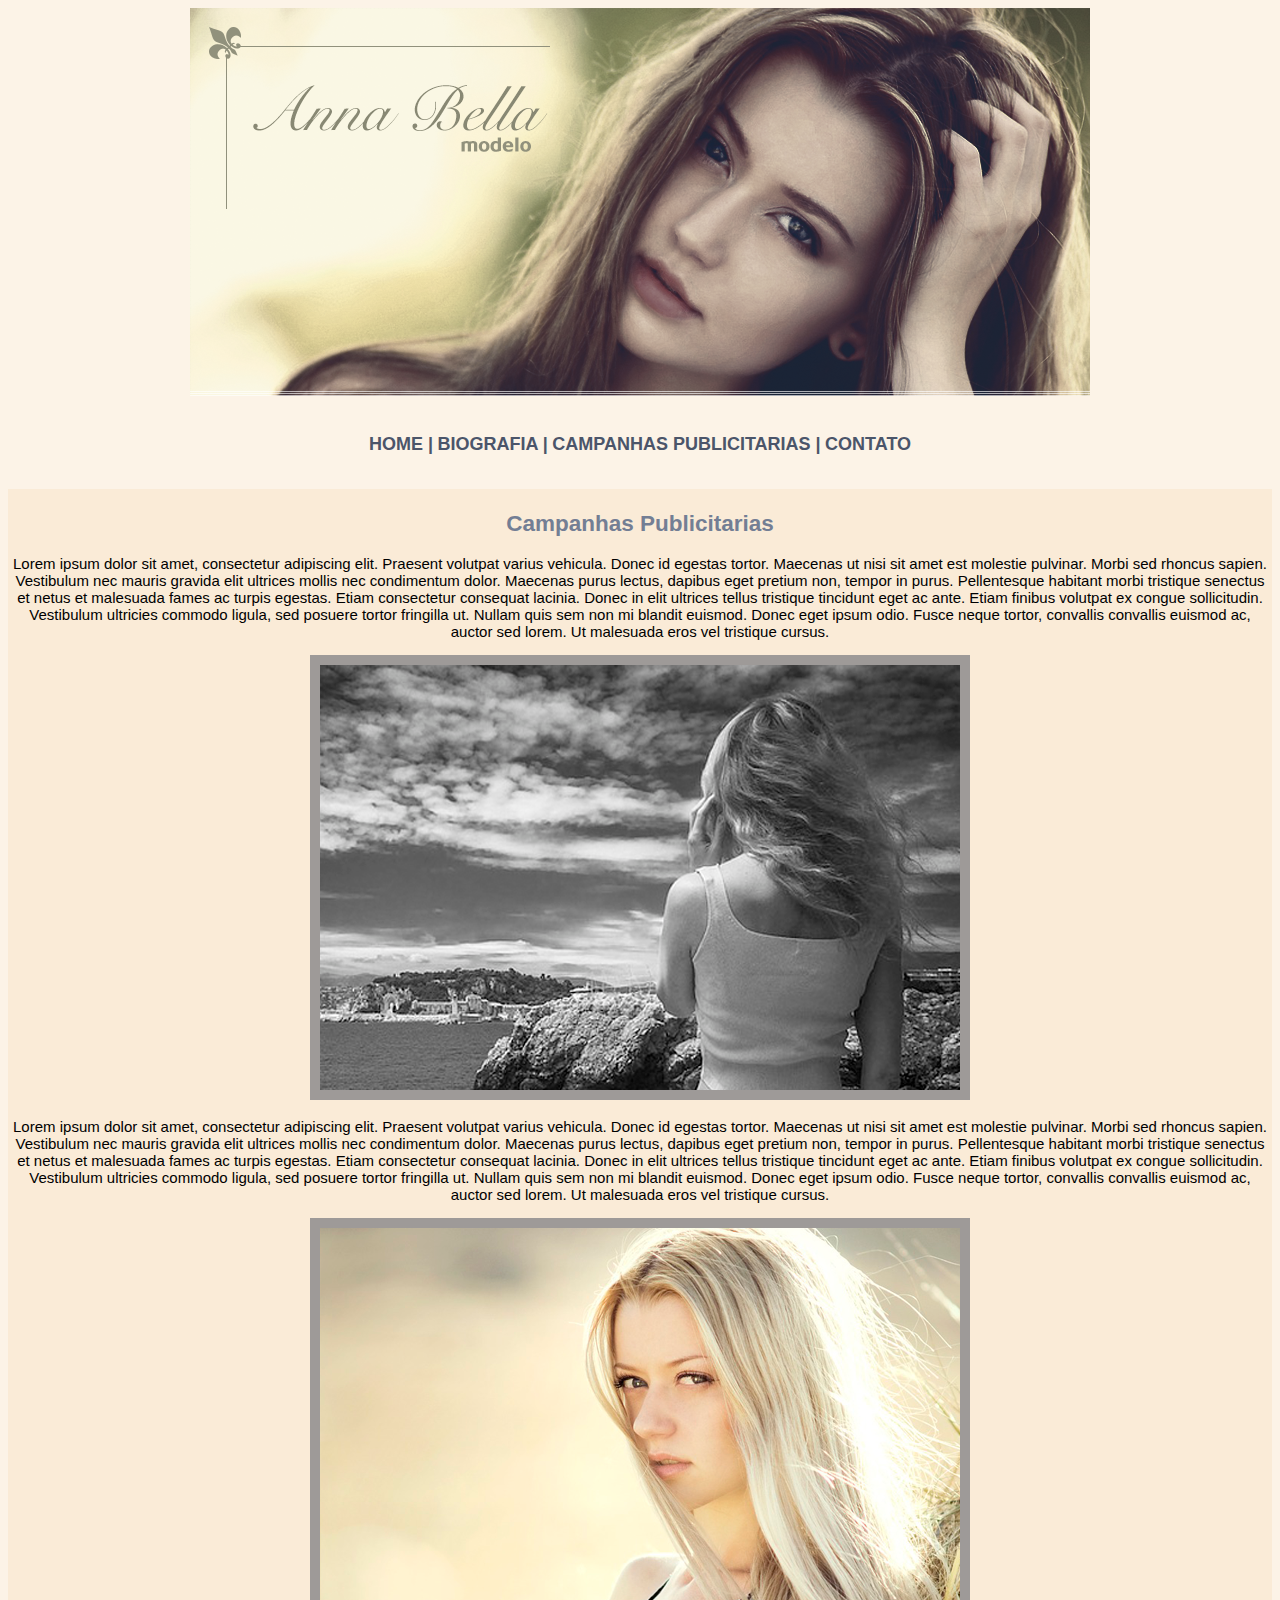
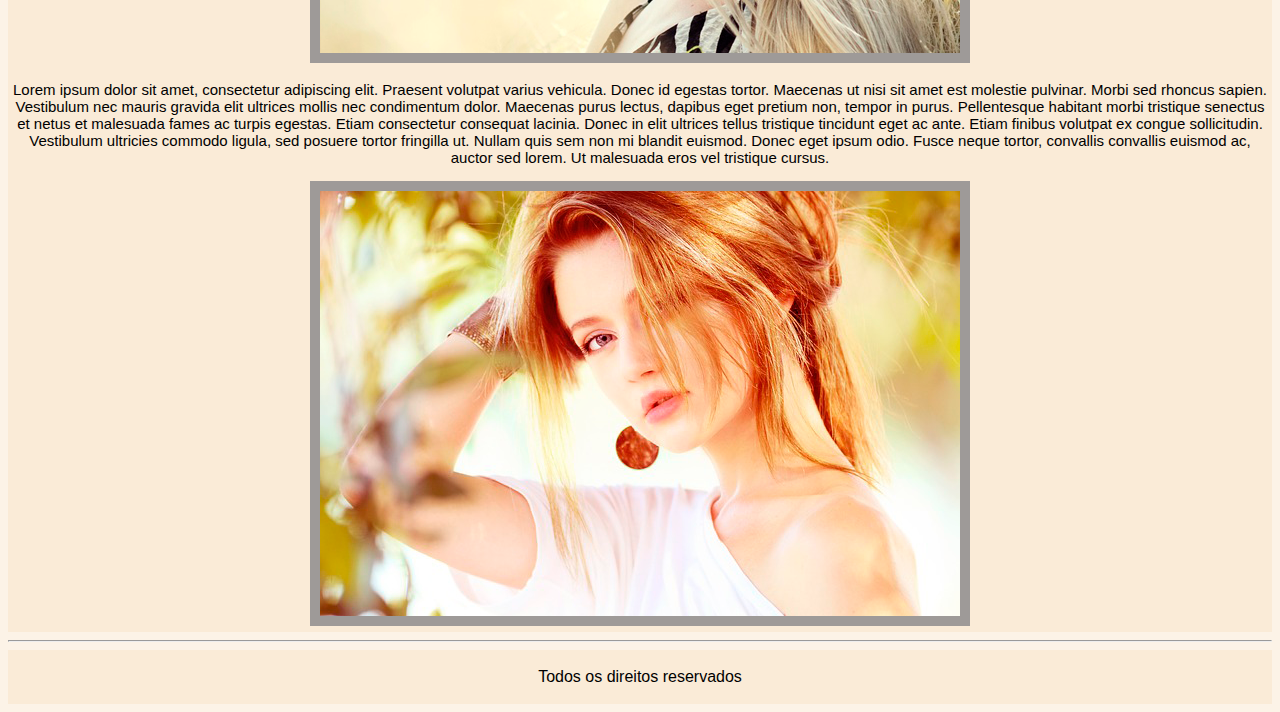
<file: Projeto Annabella/campanhas.html>
<!DOCTYPE html>
<html>
    <head>
        <title>Página principal</title>
        <meta charset="utf-8">
        <link rel="stylesheet" type="text/css" href="Estilo CSS/campanhas.css">
    </head>
    <body>
        <div id="capa">
            <img src="Imagens/capa.png">
        </div>
        <div>
           <p id="links">
            <a href="index.html">HOME     |</a>    
            <a href="biografia.html">BIOGRAFIA    |</a>      
            <a href="">CAMPANHAS PUBLICITARIAS    |</a>   
            <a href="contato.html">CONTATO</a>    
           </p>
        </div>
        <div id="campanhas">
            <h2>Campanhas Publicitarias</h2>
            <p>Lorem ipsum dolor sit amet, consectetur adipiscing elit. Praesent volutpat varius vehicula. Donec id egestas tortor. Maecenas ut nisi sit amet est molestie pulvinar. Morbi sed rhoncus sapien. Vestibulum nec mauris gravida elit ultrices mollis nec condimentum dolor. Maecenas purus lectus, dapibus eget pretium non, tempor in purus. Pellentesque habitant morbi tristique senectus et netus et malesuada fames ac turpis egestas. Etiam consectetur consequat lacinia. Donec in elit ultrices tellus tristique tincidunt eget ac ante. Etiam finibus volutpat ex congue sollicitudin. Vestibulum ultricies commodo ligula, sed posuere tortor fringilla ut. Nullam quis sem non mi blandit euismod. Donec eget ipsum odio. Fusce neque tortor, convallis convallis euismod ac, auctor sed lorem. Ut malesuada eros vel tristique cursus.</p>
            <div>
                <img src="Imagens/foto1.png" class="img-campanha">
            </div>
            <p>Lorem ipsum dolor sit amet, consectetur adipiscing elit. Praesent volutpat varius vehicula. Donec id egestas tortor. Maecenas ut nisi sit amet est molestie pulvinar. Morbi sed rhoncus sapien. Vestibulum nec mauris gravida elit ultrices mollis nec condimentum dolor. Maecenas purus lectus, dapibus eget pretium non, tempor in purus. Pellentesque habitant morbi tristique senectus et netus et malesuada fames ac turpis egestas. Etiam consectetur consequat lacinia. Donec in elit ultrices tellus tristique tincidunt eget ac ante. Etiam finibus volutpat ex congue sollicitudin. Vestibulum ultricies commodo ligula, sed posuere tortor fringilla ut. Nullam quis sem non mi blandit euismod. Donec eget ipsum odio. Fusce neque tortor, convallis convallis euismod ac, auctor sed lorem. Ut malesuada eros vel tristique cursus.</p>
            <div>
                <img src="Imagens/foto2.png" class="img-campanha">
            </div>
            <p>Lorem ipsum dolor sit amet, consectetur adipiscing elit. Praesent volutpat varius vehicula. Donec id egestas tortor. Maecenas ut nisi sit amet est molestie pulvinar. Morbi sed rhoncus sapien. Vestibulum nec mauris gravida elit ultrices mollis nec condimentum dolor. Maecenas purus lectus, dapibus eget pretium non, tempor in purus. Pellentesque habitant morbi tristique senectus et netus et malesuada fames ac turpis egestas. Etiam consectetur consequat lacinia. Donec in elit ultrices tellus tristique tincidunt eget ac ante. Etiam finibus volutpat ex congue sollicitudin. Vestibulum ultricies commodo ligula, sed posuere tortor fringilla ut. Nullam quis sem non mi blandit euismod. Donec eget ipsum odio. Fusce neque tortor, convallis convallis euismod ac, auctor sed lorem. Ut malesuada eros vel tristique cursus.</p>
            <div>
                <img src="Imagens/foto3.png" class="img-campanha">
            </div>
            
        </div>
        <hr>
        <div id="rodape">
            <p>Todos os direitos reservados</p>
        </div>

    </body>
</html>
</file>
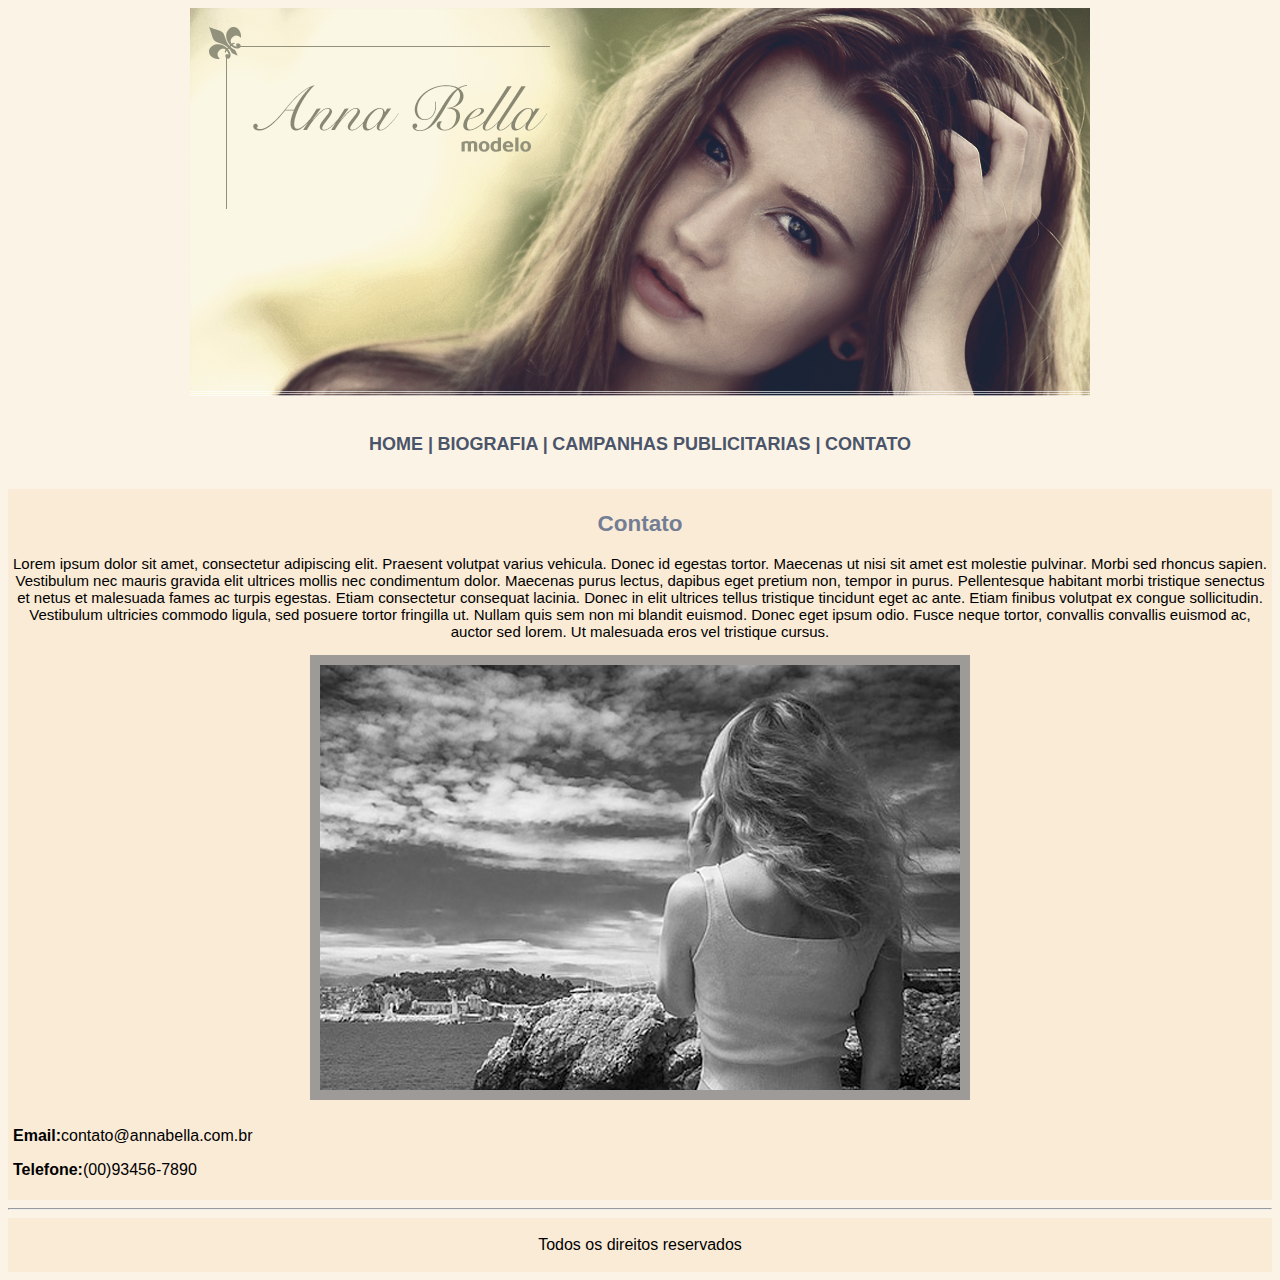
<file: Projeto Annabella/contato.html>
<!DOCTYPE html>
<html>
    <head>
        <title>Página principal</title>
        <meta charset="utf-8">
        <link rel="stylesheet" type="text/css" href="Estilo CSS/contato.css">
    </head>
    <body>
        <div id="capa">
            <img src="Imagens/capa.png">
        </div>
        <div>
           <p id="links">
            <a href="index.html">HOME     |</a>    
            <a href="biografia.html">BIOGRAFIA    |</a>      
            <a href="campanhas.html">CAMPANHAS PUBLICITARIAS    |</a>   
            <a href="">CONTATO</a>    
           </p>
        </div>
        <div id="contato">
            <h2>Contato</h2>
            <p>Lorem ipsum dolor sit amet, consectetur adipiscing elit. Praesent volutpat varius vehicula. Donec id egestas tortor. Maecenas ut nisi sit amet est molestie pulvinar. Morbi sed rhoncus sapien. Vestibulum nec mauris gravida elit ultrices mollis nec condimentum dolor. Maecenas purus lectus, dapibus eget pretium non, tempor in purus. Pellentesque habitant morbi tristique senectus et netus et malesuada fames ac turpis egestas. Etiam consectetur consequat lacinia. Donec in elit ultrices tellus tristique tincidunt eget ac ante. Etiam finibus volutpat ex congue sollicitudin. Vestibulum ultricies commodo ligula, sed posuere tortor fringilla ut. Nullam quis sem non mi blandit euismod. Donec eget ipsum odio. Fusce neque tortor, convallis convallis euismod ac, auctor sed lorem. Ut malesuada eros vel tristique cursus.</p>
            <div>
                <img src="Imagens/foto1.png" class="img-contato">
            </div>
        </div>   
        <div class="contatos">
            <p><strong>Email:</strong>contato@annabella.com.br<br></p>
            <p><strong>Telefone:</strong>(00)93456-7890</p>
        </div>
        <hr>
        <div id="rodape">
            <p>Todos os direitos reservados</p>
        </div>

    </body>
</html>
</file>
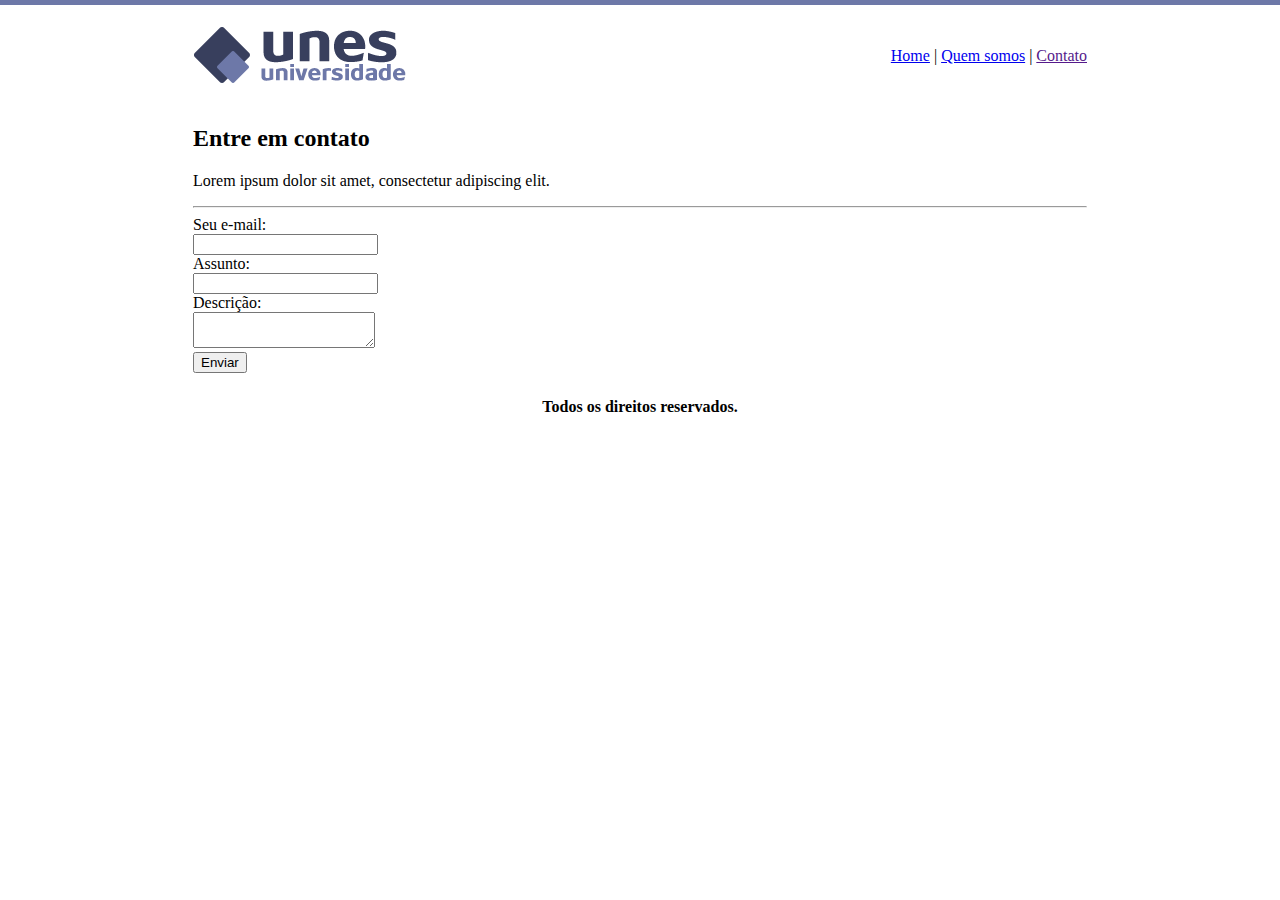
<file: Projeto UNES/contato.html>
<!DOCTYPE html>

<html>
    <head>
        <title>UNES-Página principal</title>
        <meta charset="utf-8">
    </head>
    <body background="fundo2.png">
        <table  width="900" align="center">
            <tr>
                <td height="90"><img src="logo.png"> </td>
                <td align="right">
                  <a href="Projeto-unes.html">Home</a> |
                  <a href="quem-somos.html">Quem somos</a> |  
                  <a href="">Contato</a>  
                </td>
            </tr>
            <tr>
                <td colspan="2">
                    <h2>Entre em contato</h2>
                    <p>Lorem ipsum dolor sit amet, consectetur adipiscing elit.
                    </p>  
                    <hr>    
            <form>
                Seu e-mail:<br>
                <input type="text" name="email"><br>
                Assunto:<br>
                <input type="text" name="assunto"><br>
                Descrição:<br>
                <textarea></textarea><br>

                <input type="submit" value="Enviar">
            </form>
            <tr>
                <td align="center" colspan="2">
                    <h4>Todos os direitos reservados.</h4>
                </td>

            </tr>
        </table>
      
    </body>

</html>
</file>
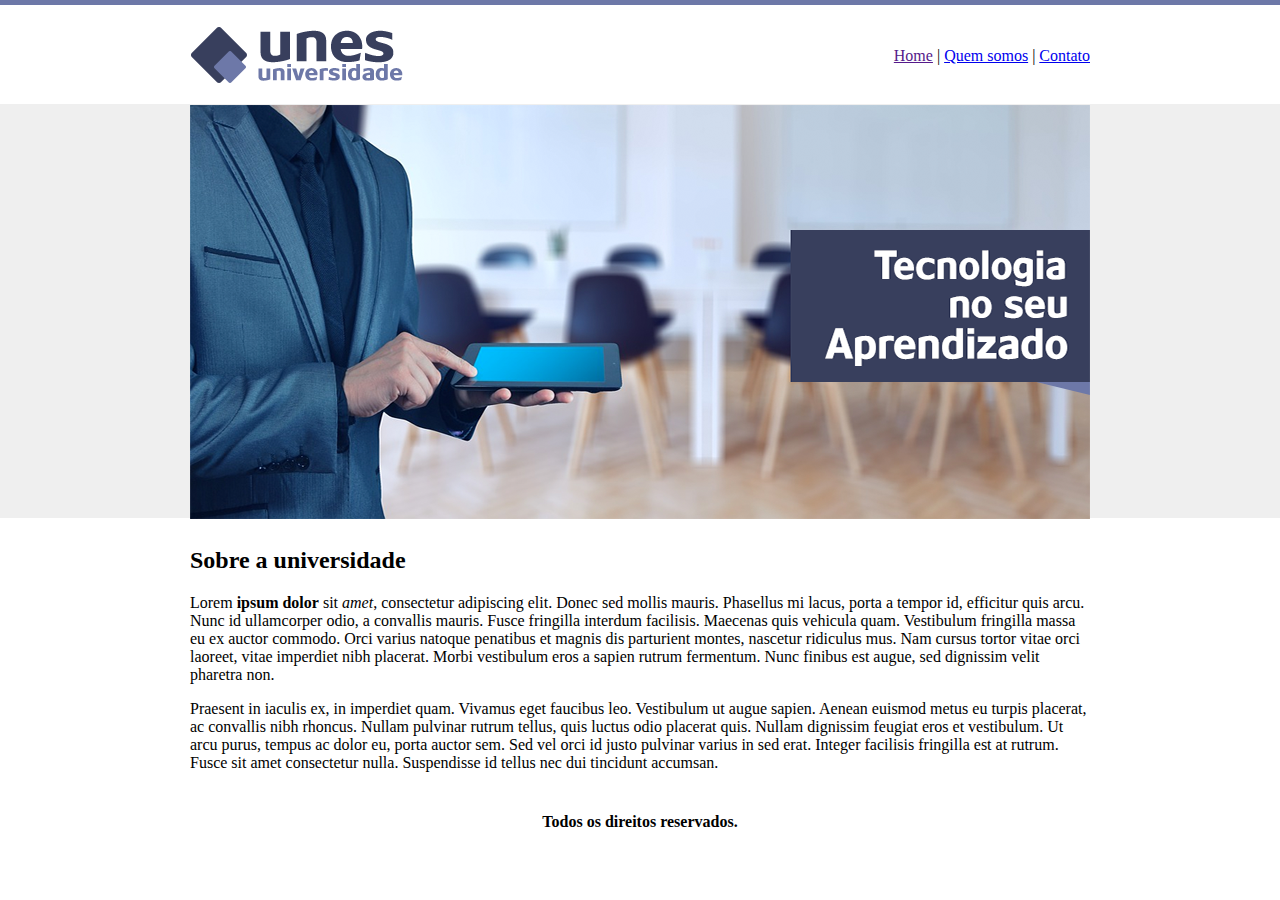
<file: Projeto UNES/Projeto-unes.html>
<!DOCTYPE html>

<html>
    <head>
        <title>UNES-Página principal</title>
        <meta charset="utf-8">
    </head>
    <body background="fundo.png">
        <table  width="900" align="center">
            <tr>
                <td height="90"><img src="logo.png"> </td>
                <td align="right">
                  <a href="">Home</a> |
                  <a href="quem-somos.html">Quem somos</a> |  
                  <a href="contato.html">Contato</a>  
                </td>
            </tr>
            <tr>
                <td colspan="2">
                    <img src="capa.png">
                </td>
            </tr>
            <tr>
                <td colspan="2">
                    <h2>Sobre a universidade</h2>
                    <p>
                       Lorem <strong>ipsum dolor</strong> sit <em>amet</em>, consectetur adipiscing elit. Donec sed mollis mauris. Phasellus mi lacus, porta a tempor id, efficitur quis arcu. Nunc id ullamcorper odio, a convallis mauris. Fusce fringilla interdum facilisis. Maecenas quis vehicula quam. Vestibulum fringilla massa eu ex auctor commodo. Orci varius natoque penatibus et magnis dis parturient montes, nascetur ridiculus mus. Nam cursus tortor vitae orci laoreet, vitae imperdiet nibh placerat. Morbi vestibulum eros a sapien rutrum fermentum. Nunc finibus est augue, sed dignissim velit pharetra non. 
                    </p>
                    <p>
                        Praesent in iaculis ex, in imperdiet quam. Vivamus eget faucibus leo. Vestibulum ut augue sapien. Aenean euismod metus eu turpis placerat, ac convallis nibh rhoncus. Nullam pulvinar rutrum tellus, quis luctus odio placerat quis. Nullam dignissim feugiat eros et vestibulum. Ut arcu purus, tempus ac dolor eu, porta auctor sem. Sed vel orci id justo pulvinar varius in sed erat. Integer facilisis fringilla est at rutrum. Fusce sit amet consectetur nulla. Suspendisse id tellus nec dui tincidunt accumsan.
                    </p>
                </td>
            </tr>

            <tr>
                <td align="center" colspan="2">
                    <h4>Todos os direitos reservados.</h4>
                </td>

            </tr>
        </table>


    </body>

</html>
</file>
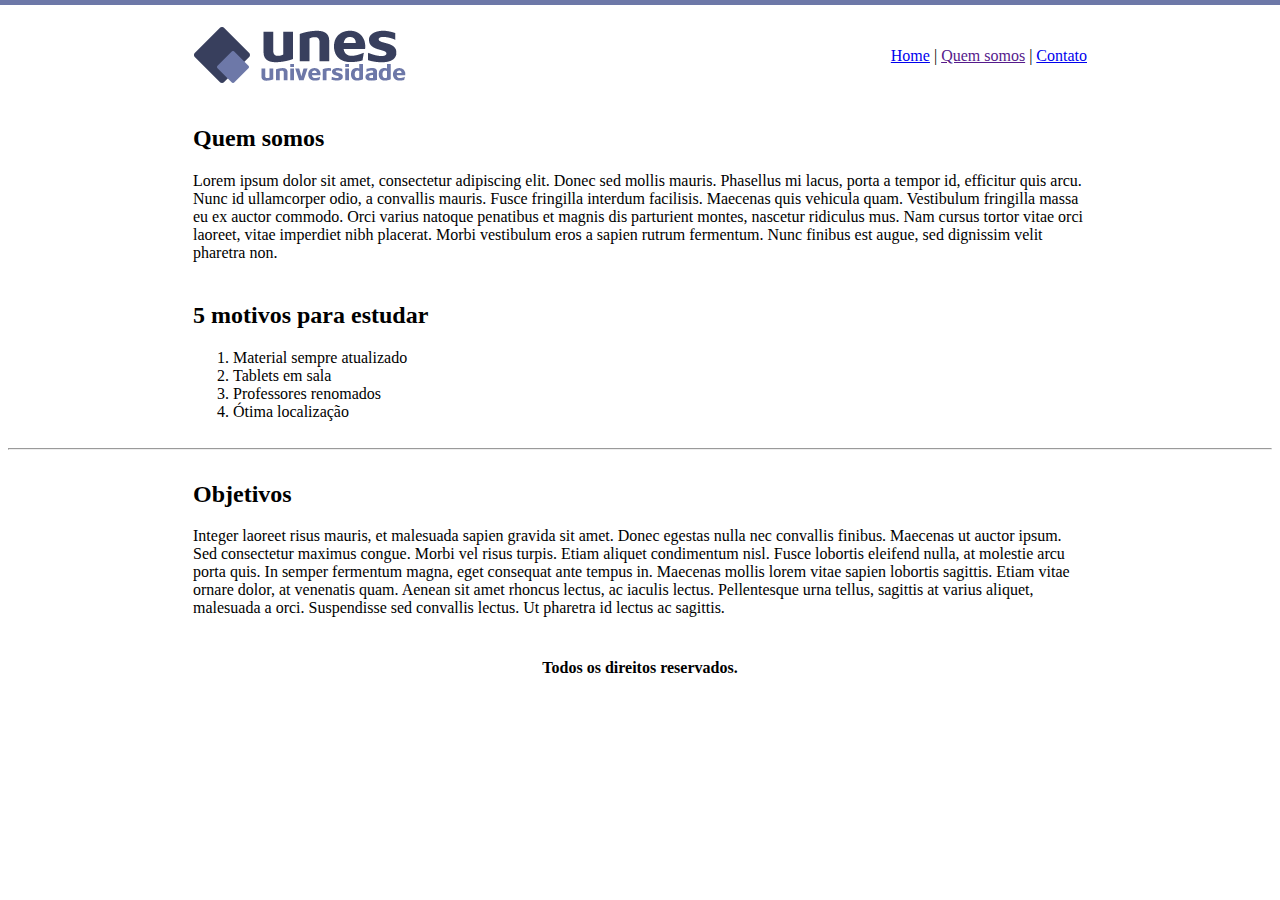
<file: Projeto UNES/quem-somos.html>
<!DOCTYPE html>

<html>
    <head>
        <title>Quem somos</title>
        <meta charset="utf-8">
    </head>
    <body background="fundo2.png" >
        <table width="900" align="center">
            <tr>
                <td height="90"><img src="logo.png"> </td>
                <td align="right">
                  <a href="Projeto-unes.html">Home</a> |
                  <a href="">Quem somos</a> |  
                  <a href="contato.html">Contato</a>  
                </td>
            </tr>
            <tr>
                <td colspan="2">
                    <h2>Quem somos</h2>
                    <p>
                       Lorem ipsum dolor sit amet, consectetur adipiscing elit. Donec sed mollis mauris. Phasellus mi lacus, porta a tempor id, efficitur quis arcu. Nunc id ullamcorper odio, a convallis mauris. Fusce fringilla interdum facilisis. Maecenas quis vehicula quam. Vestibulum fringilla massa eu ex auctor commodo. Orci varius natoque penatibus et magnis dis parturient montes, nascetur ridiculus mus. Nam cursus tortor vitae orci laoreet, vitae imperdiet nibh placerat. Morbi vestibulum eros a sapien rutrum fermentum. Nunc finibus est augue, sed dignissim velit pharetra non. 
                    </p>
                </td>
            </tr>
            <tr>
                <td colspan="2">
                    <h2>5 motivos para estudar</h2>
                    <ol>
                        <li>Material sempre atualizado</li>
                        <li>Tablets em sala</li>
                        <li>Professores renomados</li>
                        <li>Ótima localização</li>
                    </ol>
                </td>

            </tr>
            
        </table>
            <hr>
        <table width="900" align="center">
            <tr>
                <td colspan="2">
                <h2>Objetivos</h2>
                <p>
                    Integer laoreet risus mauris, et malesuada sapien gravida sit amet. Donec egestas nulla nec convallis finibus. Maecenas ut auctor ipsum. Sed consectetur maximus congue. Morbi vel risus turpis. Etiam aliquet condimentum nisl. Fusce lobortis eleifend nulla, at molestie arcu porta quis. In semper fermentum magna, eget consequat ante tempus in. Maecenas mollis lorem vitae sapien lobortis sagittis. Etiam vitae ornare dolor, at venenatis quam. Aenean sit amet rhoncus lectus, ac iaculis lectus. Pellentesque urna tellus, sagittis at varius aliquet, malesuada a orci. Suspendisse sed convallis lectus. Ut pharetra id lectus ac sagittis. 
                </p>
                </td>


            </tr>
            <tr>
                <td align="center" colspan="2">
                    <h4>Todos os direitos reservados.</h4>
                </td>

            </tr>


            </table>
    </body>



</html>
</file>
<file: A.V - Frameworks/pagina index/style/index.css>
.cabecalho{
    background-color: black;
    padding: 15px;
    text-align: center;
    color: red;
    Font-family: Century Gothic, CenturyGothic, AppleGothic, sans-serif;
    font: bold 40px "Times New Roman";
    border: 4px groove red;
}

.navbar{
    background-color: grey;
    margin: 5px;
    border: 4px groove black;
}

.navbutton{
    text-decoration: none;
    border: 1px solid red;
    padding: 1px 40px;
    background-color: rgb(22, 22, 22);
    border-radius: 8px;
}
.button{
    color: white;
    font-weight: bold;
}

.container{
    background-color: grey;
    border-radius: 9px;
    padding: 5px;
}

h2{
    text-decoration: underline;
}

.text{
    background-color: rgb(199, 197, 197);
    margin: 5px 5px 10px 5px;
    padding: 5px;
    border-radius: 5px;
    box-shadow:  1em 0 0.7em rgb(0, 0, 0);
}

.slide{
    size: 700px;
    box-shadow:  black;
}

.rodape{
    background-color: black;
    font:bold 15px;
    color: white;
    padding: 5px;
    margin-top: 5px ;
    text-align: center;
}
</file>
<file: Projeto Annabella/Estilo CSS/index.css>
body{
    background-color: rgba(250, 235, 215, 0.596);
    font: 16px Arial, Helvetica, sans-serif;
}

#capa{
    text-align: center;
}

#links{
    text-align: center;
    padding: 15px;   
}

a{
    color: #4b556a;
    text-decoration: none;
    font-size: 18px;
    font-weight: bold;
}

#sobre{
    background-color: antiquewhite;
    font-size: 15px;
    padding: 3px;
}
h2{
    text-align: center;
    color: #737e94;
}

#rodape{
    text-align: center;
    background-color: antiquewhite;
    padding: 2px;
}
</file>
<file: Projeto TecBlog/css/estilo.css>
* {
    margin: 0;
    padding: 0;

}

body{
    font-size: 1em;
    font-family: 'Times New Roman', Times, serif;
    background-color: #e6e6e6;
}

/*
****Layout****
*/
#area-cabecalho{
    background-color: #f7b600;
    padding: 15px;
    text-align: center;

}

#area-logo, #area-menu{
    padding: 10px;
}

#area-principal{
    width: 920px;
    margin: 0 auto;
    padding: 15px;
    
}


.postagem{
    padding: 20px;
    margin-bottom: 20px;
    background: white;
}

.conteudo-lateral{
    background-color: white;
    padding: 10px;
    margin-bottom: 10px;
}

#area-postagens{
    width: 660px;
    float: left;
}

#area-lateral{
    width: 240px;
    float: right;
}
    

#rodape{
    background: #ccc;
    clear: both;
    text-align: center;
    padding: 15px;
}

/*
****Formatação geral****
*/
 h1{
    color: #4e4e4e;
    font-size: 2.5em;
 }

 .branco{
    color: white;
 }

 h2{
    color: #f7b600;
 }

 h3{
    color: #565656;
    background-color: #ccc;
    padding: 5px;
 }

 .data-postagem{
    font-size: 0.9em;
    border-bottom: 1px solid #ccc;
    padding-bottom: 10px;
    margin-bottom: 10px;
    display: block;
 }

 .postagem-lateral{
    font-size: 0.8em;
    padding: 5px;
    border-bottom: 1px solid #ccc;
 }
/*
****Formatação do menu****
*/

a{
    text-decoration: none;
}
 
a:link, a:visited{
    color:#F7b600;
 
}

#area-cabecalho a:link, #area-cabecalho a:visited{
    color:#FFF;
    padding: 8px 12px;
 }
 
#area-cabecalho a:hover{
    color:#f7b600; 
    background: white;
}
</file>
<file: A.V - Frameworks/pagina angular/angular.css>
.cabecalho{
    background-color: black;
    padding: 15px;
    text-align: center;
    color: red;
    Font-family: Century Gothic, CenturyGothic, AppleGothic, sans-serif;
    font: bold 40px "Times New Roman";
    border: 4px groove red;
}

.navbar{
    background-color: grey;
    margin: 4px;
    border: 4px groove black;
}

.navbutton{
    text-decoration: none;
    border: 1px solid red;
    padding: 1px 40px;
    background-color: rgb(22, 22, 22);
    border-radius: 8px;
}

.button{
    color: white;
    font-weight: bold;
}

.container{
    background-color: grey;
    border-radius: 9px;
    padding: 15px;
}

.text{
    background-color: rgb(199, 197, 197);
    margin: 5px 5px 10px 5px;
    padding: 5px;
    border-radius: 5px;
    box-shadow:  1em 0 0.7em rgb(0, 0, 0);
}

.imagem{
    text-align: center;
}

.rodape{
    background-color: black;
    font:bold 15px;
    color: white;
    padding: 5px;
    margin-top: 5px ;
    text-align: center;
}

.link-exemplo{
    border: 2px double red;
    background-color: black;
    text-align: center;
}
</file>
<file: A.V - Frameworks/pagina node/node.css>
.cabecalho{
    background-color: black;
    padding: 15px;
    text-align: center;
    color: red;
    Font-family: Century Gothic, CenturyGothic, AppleGothic, sans-serif;
    font: bold 40px "Times New Roman";
    border: 4px groove red;
}

.navbar{
    background-color: grey;
    margin: 4px;
    border: 4px groove black;
}

.navbutton{
    text-decoration: none;
    border: 1px solid red;
    padding: 1px 40px;
    background-color: rgb(22, 22, 22);
    border-radius: 8px;
}

.button{
    color: white;
    font-weight: bold;
}

.container{
    background-color: grey;
    border-radius: 9px;
    padding: 15px;
}

.text{
    background-color: rgb(199, 197, 197);
    margin: 5px 5px 10px 5px;
    padding: 5px;
    border-radius: 5px;
    box-shadow:  1em 0 0.7em rgb(0, 0, 0);
}

.imagem{
    text-align: center;
}

.rodape{
    background-color: black;
    font:bold 15px;
    color: white;
    padding: 5px;
    margin-top: 5px ;
    text-align: center;
}

.link-exemplo{
    border: 2px double red;
    background-color: black;
    text-align: center;
}
</file>
<file: A.V - Frameworks/pagina react/react.css>
.cabecalho{
    background-color: black;
    padding: 15px;
    text-align: center;
    color: red;
    Font-family: Century Gothic, CenturyGothic, AppleGothic, sans-serif;
    font: bold 40px "Times New Roman";
    border: 4px groove red;
}

.navbar{
    background-color: grey;
    margin: 4px;
    border: 4px groove black;
}

.navbutton{
    text-decoration: none;
    border: 1px solid red;
    padding: 1px 40px;
    background-color: rgb(22, 22, 22);
    border-radius: 8px;
}

.button{
    color: white;
    font-weight: bold;
}

.container{
    background-color: grey;
    border-radius: 9px;
    padding: 15px;
}

.text{
    background-color: rgb(199, 197, 197);
    margin: 5px 5px 10px 5px;
    padding: 5px;
    border-radius: 5px;
    box-shadow:  1em 0 0.7em rgb(0, 0, 0);
}

.imagem{
    text-align: center;
}

.rodape{
    background-color: black;
    font:bold 15px;
    color: white;
    padding: 5px;
    margin-top: 5px ;
    text-align: center;
}

.link-exemplo{
    border: 2px double red;
    background-color: black;
    text-align: center;
}
</file>
<file: Formulário com CSS/stylo.css>
body{
    background-color: #f79a9a;
}

.verde{
    font-size: 15px;
    color: green;
        }

.vermelho{
    font-size: 20px;
    color: red;
}

.azul{
    font-size: 20px;
    color: blue;
}

.roxo{
    font-size: 15px;
    color: purple
}

.vermelho-t{
    color: red;
}

.lista-item{
    font-size: 15px;
}

.imagem{
    width: 300px;
    align-self: center;
}
</file>
<file: Projeto Annabella/Estilo CSS/biografia.css>
body{
    background-color: rgba(250, 235, 215, 0.596);
    font: 16px Arial, Helvetica, sans-serif;
}

#capa{
    text-align: center;
}

#links{
    text-align: center;
    padding: 18px;   
}

a{
    color: #4b556a;
    text-decoration: none;
    font-size: 18px;
    font-weight: bold;
}

#biografia{
    background-color: antiquewhite;
    font-size: 15px;
    padding: 3px;
}
h2{
    text-align: center;
    color:#737e94;
}

#rodape{
    text-align: center;
    background-color: antiquewhite;
    padding: 2px;
}
</file>
<file: Projeto Annabella/Estilo CSS/campanhas.css>
body{
    background-color: rgba(250, 235, 215, 0.596);
    font: 16px Arial, Helvetica, sans-serif;
}

#capa{
    text-align: center;
}

#links{
    text-align: center;
    padding: 18px;   
}

a{
    color: #4b556a;
    text-decoration: none;
    font-size: 18px;
    font-weight: bold;
}

#campanhas{
    background-color: antiquewhite;
    font-size: 15px;
    padding: 3px;
    text-align: center;
}
h2{
    color:  #737e94;
}

#rodape{
    text-align: center;
    background-color: antiquewhite;
    padding: 2px;
}

.img-campanha{
    border-style: solid;
    border-color: rgb(158, 154, 152);
    border-width: 10px;
}
</file>
<file: Projeto Annabella/Estilo CSS/contato.css>
body{
    background-color: rgba(250, 235, 215, 0.596);
    font: 16px Arial, Helvetica, sans-serif;
}

#capa{
    text-align: center;
}

#links{
    text-align: center;
    padding: 18px;   
}

a{
    color: #4b556a;
    text-decoration: none;
    font-size: 18px;
    font-weight: bold;
}

#contato{
    background-color: antiquewhite;
    font-size: 15px;
    padding: 3px;
    text-align: center;
}

h2{
    color: #737e94;
}


#rodape{
    text-align: center;
    background-color: antiquewhite;
    padding: 2px;
}

.img-contato{
    border-style: solid;
    border-color: rgb(158, 154, 152);
    border-width: 10px;
}

.contatos{
    background-color: antiquewhite;
    padding: 5px;
}
</file>
